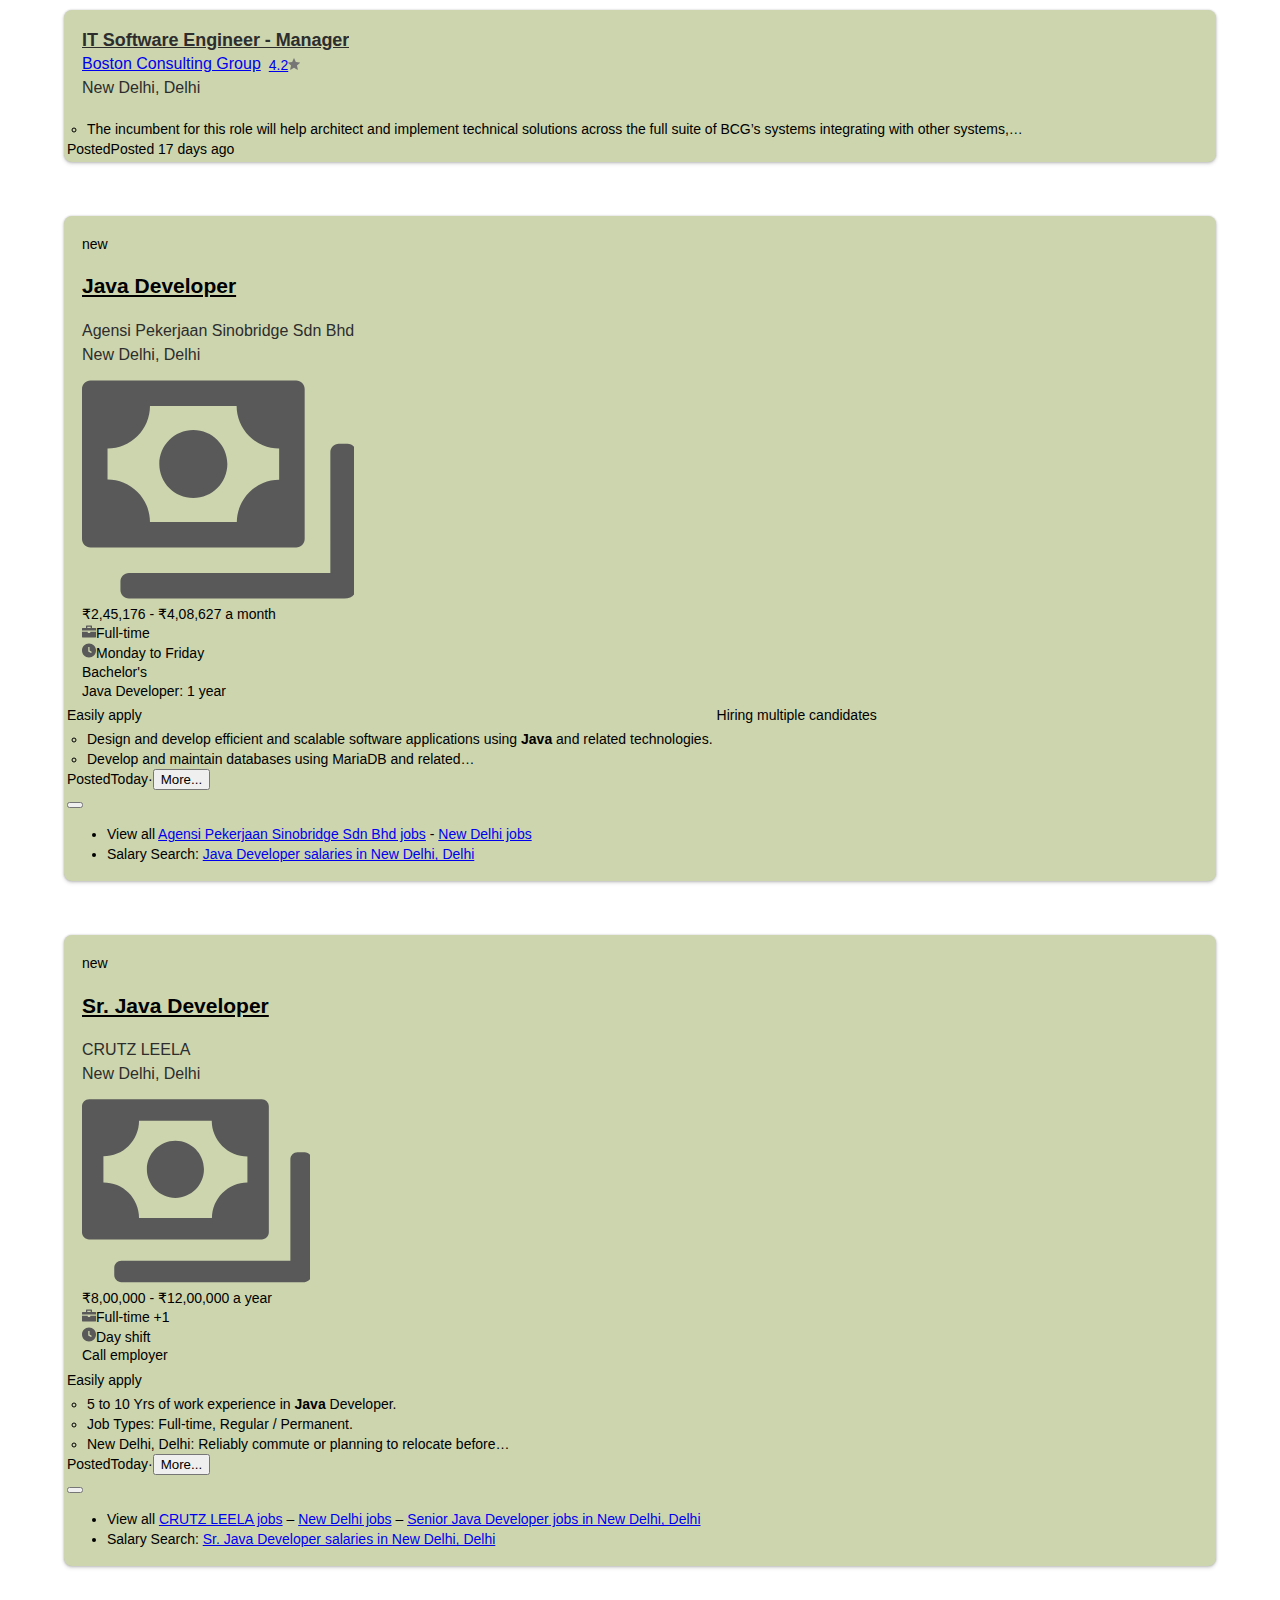
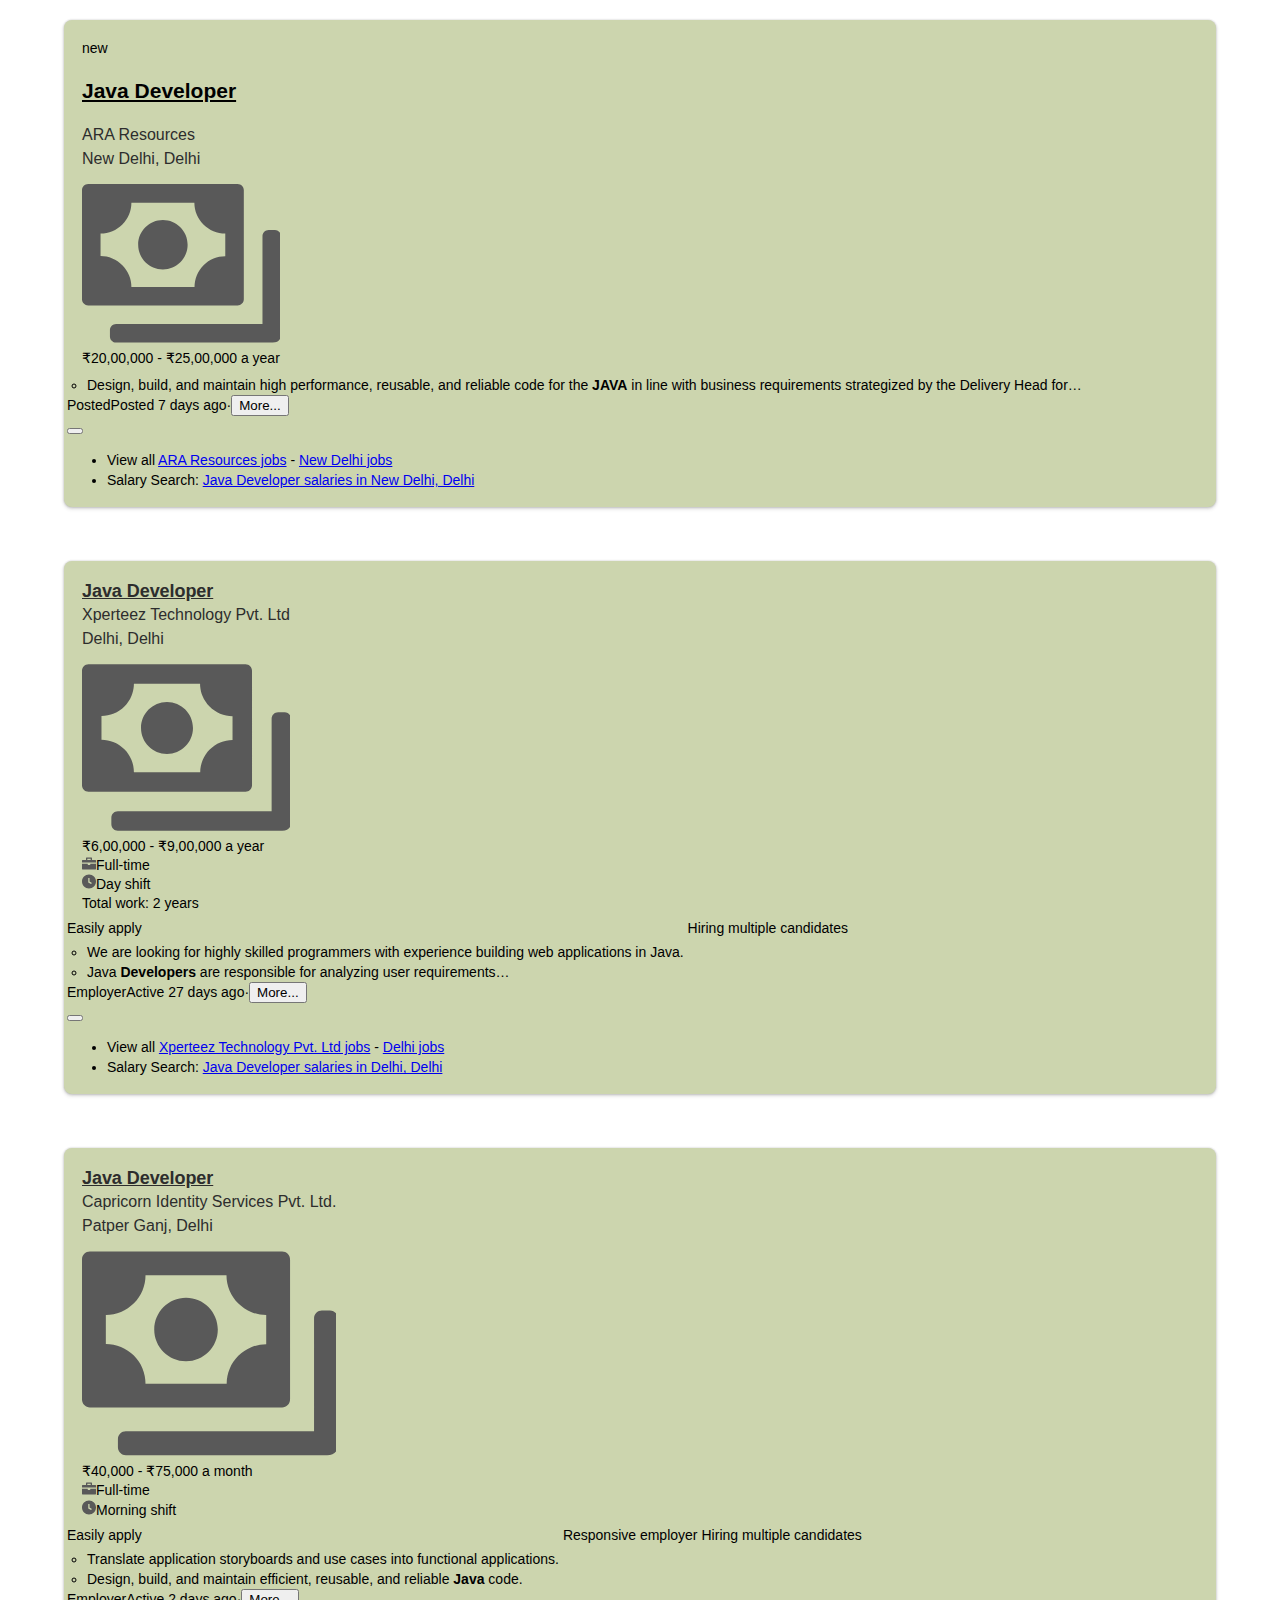
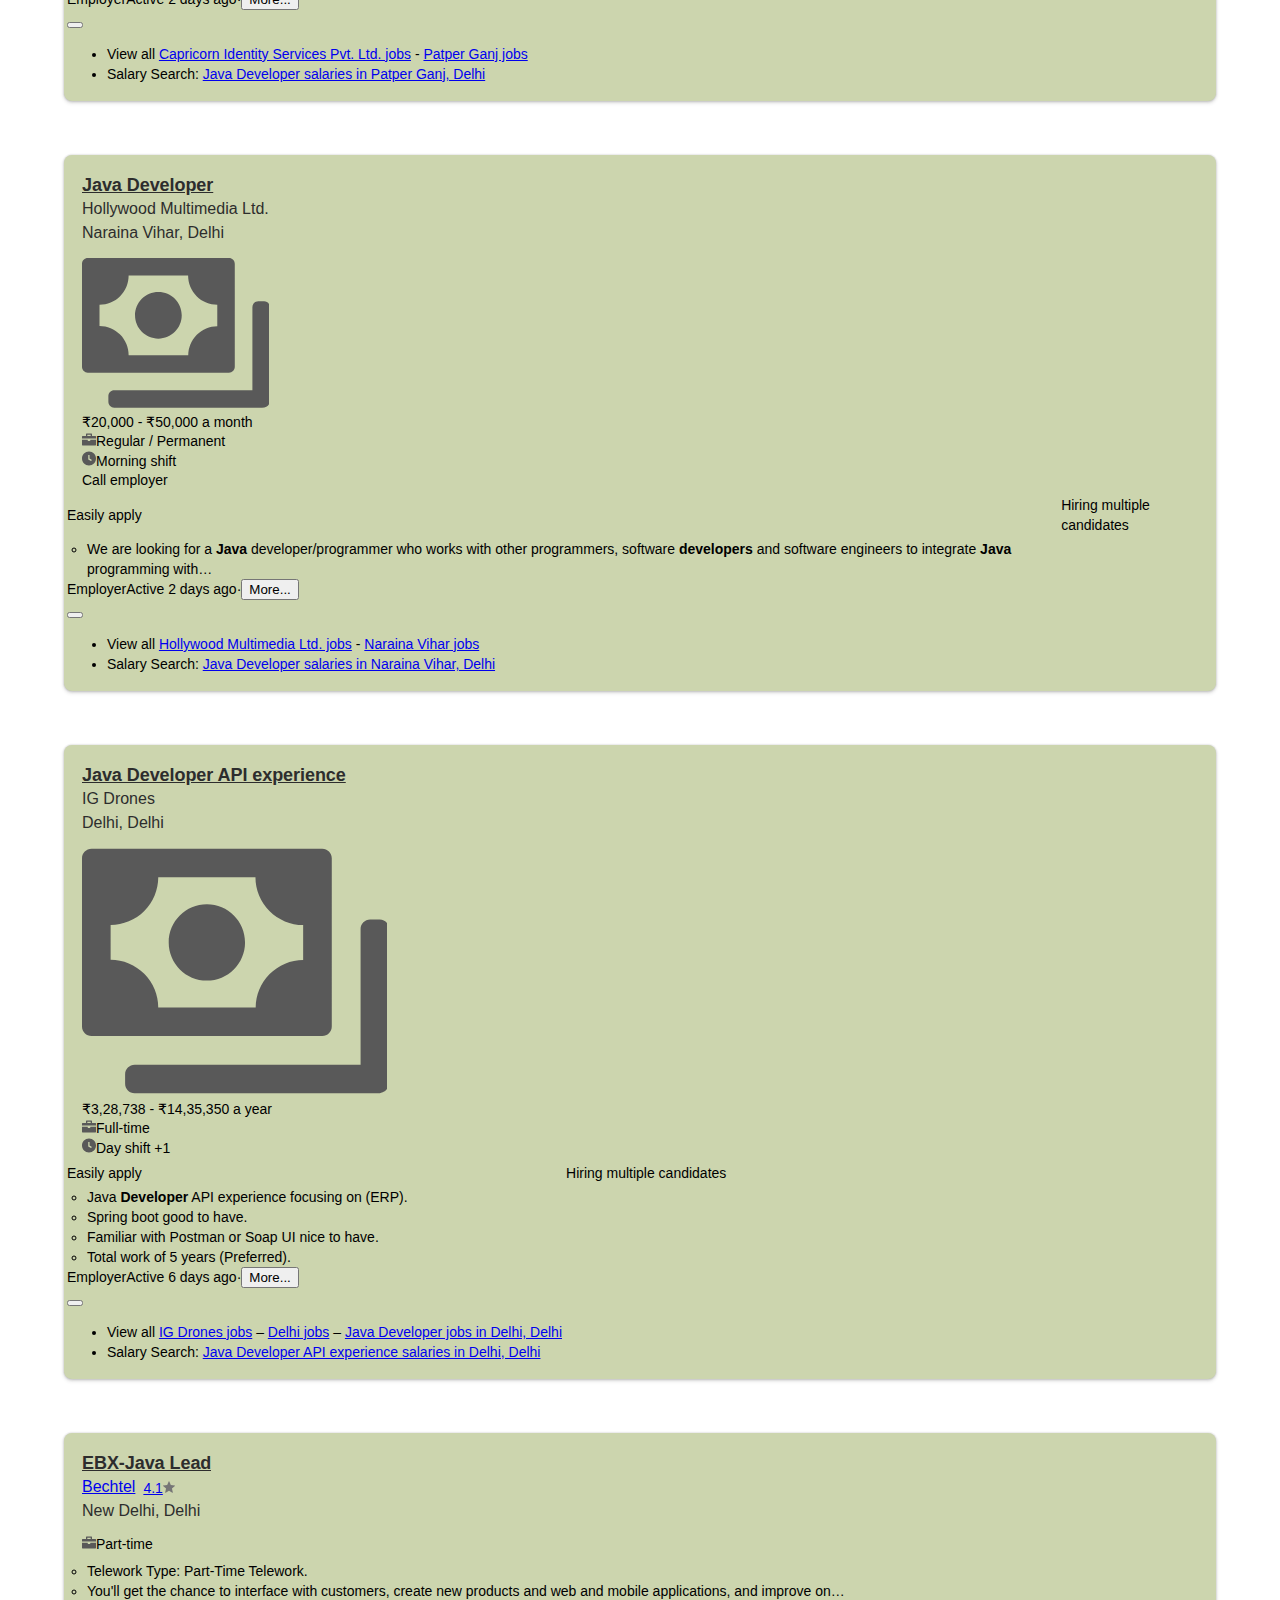
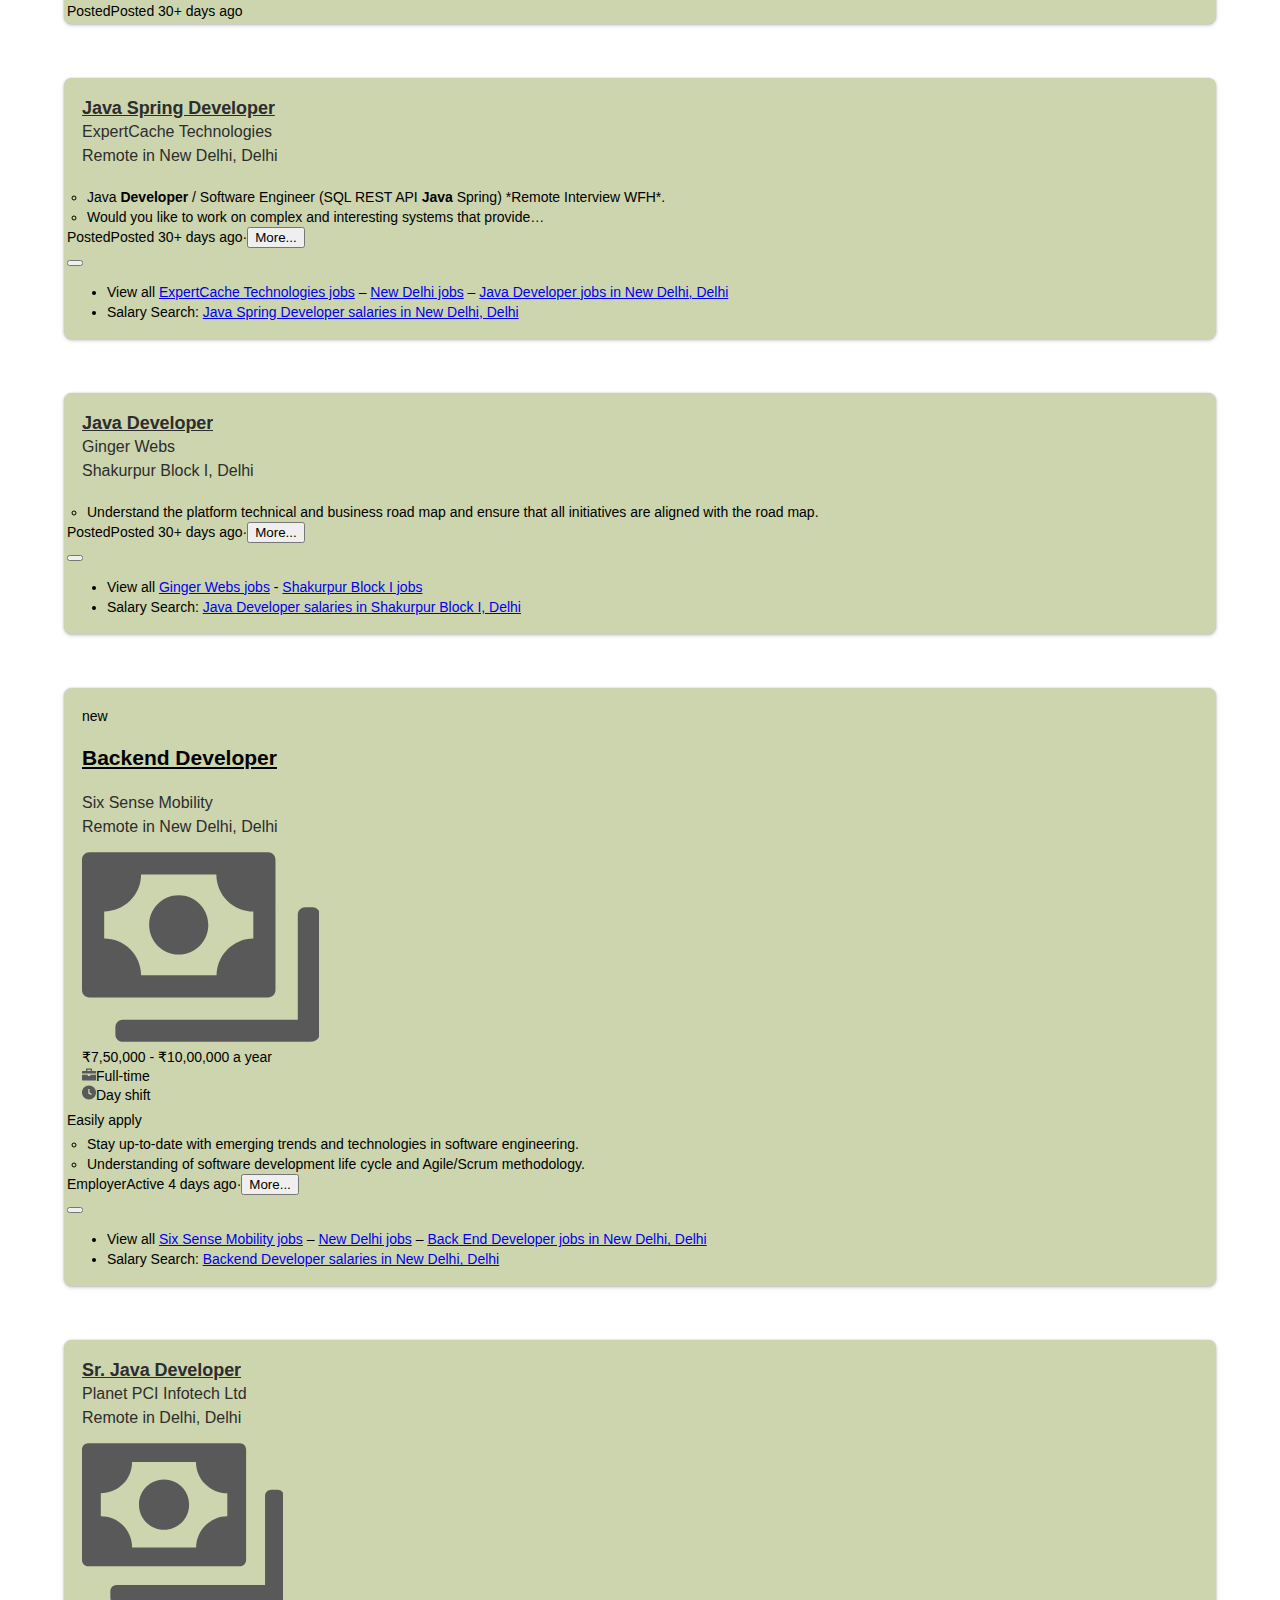
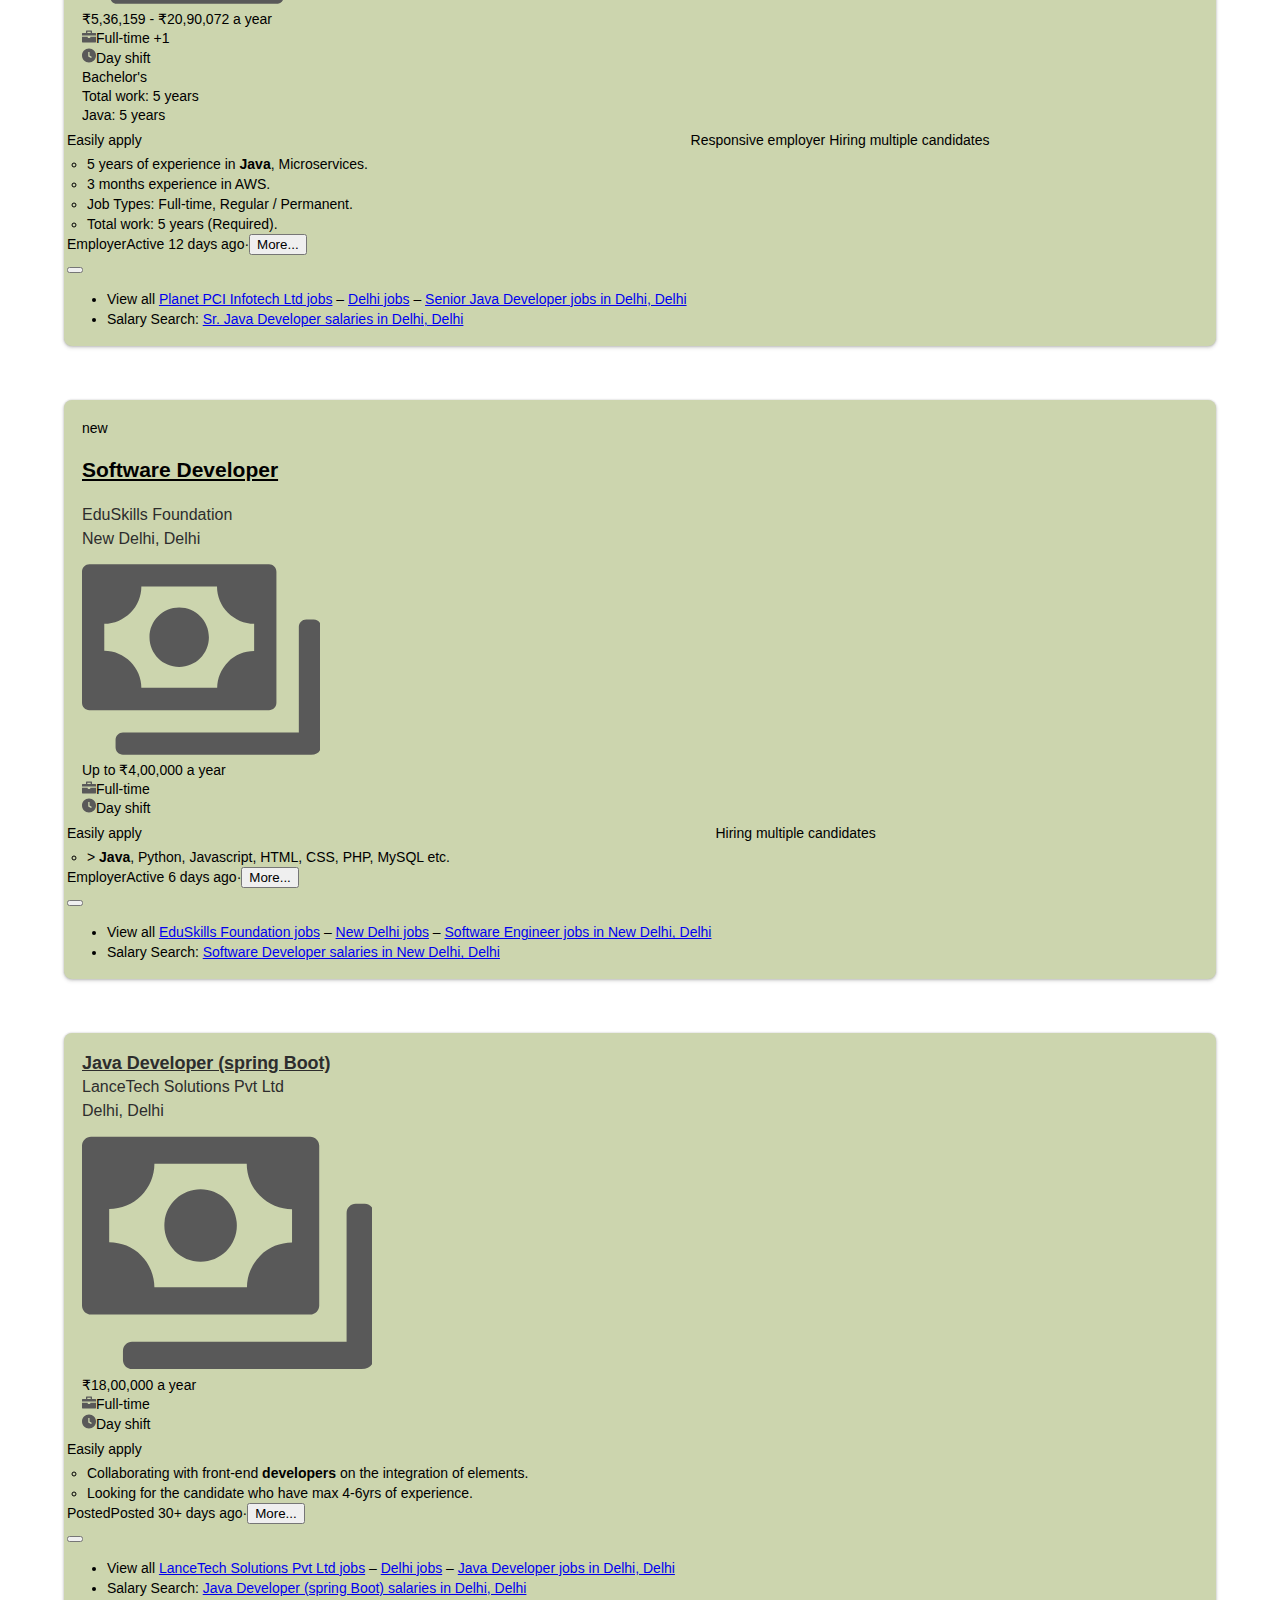
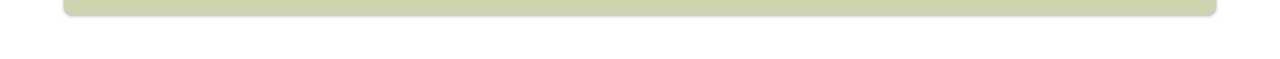
<file: template/Result.html>
<!DOCTYPE html>
<html>
  <head>
    <title>Results</title>
    <link rel="stylesheet" href="Result.css" />
  </head>
  <body>
    <nav></nav>
    <div>
      <div id="mosaic-jobResults" class="mosaic-zone">
        <div
          class="mosaic mosaic-provider-jobcards mosaic-provider-hydrated"
          id="mosaic-provider-jobcards"
        >
          <ul class="jobsearch-ResultsList css-0">
            <li>
              <div
                class="cardOutline tapItem fs-unmask result job_32f2e1e3deb7652b sponsoredJob resultWithShelf sponTapItem desktop vjs-highlight css-kyg8or eu4oa1w0"
              >
                <div class="slider_container css-77eoo7 eu4oa1w0" dir="auto">
                  <div class="slider_list css-kyg8or eu4oa1w0">
                    <div class="slider_item css-kyg8or eu4oa1w0">
                      <div class="job_seen_beacon">
                        <table
                          class="jobCard_mainContent big6_visualChanges"
                          cellpadding="0"
                          cellspacing="0"
                          role="presentation"
                        >
                          <tbody>
                            <tr>
                              <td class="resultContent">
                                <div class="css-1m4cuuf e37uo190">
                                  <h2
                                    class="jobTitle css-1h4a4n5 eu4oa1w0"
                                    tabindex="-1"
                                  >
                                    <a
                                      id="sj_32f2e1e3deb7652b"
                                      data-mobtk="1gvm9uijjg3nr800"
                                      data-jk="32f2e1e3deb7652b"
                                      data-ci="411528316"
                                      data-empn="233499551656184"
                                      data-hiring-event="false"
                                      target="_blank"
                                      data-hide-spinner="true"
                                      role="button"
                                      aria-label="full details of IT Software Engineer - Manager"
                                      class="jcs-JobTitle css-jspxzf eu4oa1w0"
                                      href="https://in.indeed.com/viewjob?jk=32f2e1e3deb7652b&tk=1gvmah0qlgpdm800&from=serp&vjs=3&advn=233499551656184&adid=411528316&ad=[base64]&xkcb=SoCd-_M3Q2b1jB2ygZ0LbzkdCdPP&sjdu=[base64]"
                                      ><span
                                        title="IT Software Engineer - Manager"
                                        id="jobTitle-32f2e1e3deb7652b"
                                        >IT Software Engineer - Manager</span
                                      ></a
                                    >
                                  </h2>
                                </div>
                                <div
                                  class="heading6 company_location tapItem-gutter companyInfo"
                                >
                                  <span class="companyName"
                                    ><a
                                      data-tn-element="companyName"
                                      class="turnstileLink companyOverviewLink"
                                      target="_blank"
                                      href="/cmp/Boston-Consulting-Group"
                                      rel="noopener"
                                      >Boston Consulting Group</a
                                    ></span
                                  ><span class="ratingsDisplay withRatingLink"
                                    ><a
                                      data-tn-variant="cmplinktst2"
                                      class="ratingLink"
                                      target="_blank"
                                      href="/cmp/Boston-Consulting-Group/reviews"
                                      title="Boston Consulting Group reviews"
                                      rel="noopener"
                                      ><span
                                        class="ratingNumber"
                                        aria-label="4.2 out of five stars rating"
                                        role="img"
                                        ><span aria-hidden="true">4.2</span
                                        ><svg
                                          width="12"
                                          height="12"
                                          role="presentation"
                                          class="starIcon"
                                          aria-hidden="true"
                                          viewBox="0 0 16 16"
                                          fill="none"
                                          xmlns="http://www.w3.org/2000/svg"
                                        >
                                          <path
                                            d="M8 12.8709L12.4542 15.5593C12.7807 15.7563 13.1835 15.4636 13.0968 15.0922L11.9148 10.0254L15.8505 6.61581C16.1388 6.36608 15.9847 5.89257 15.6047 5.86033L10.423 5.42072L8.39696 0.640342C8.24839 0.289808 7.7516 0.289808 7.60303 0.640341L5.57696 5.42072L0.395297 5.86033C0.015274 5.89257 -0.13882 6.36608 0.149443 6.61581L4.0852 10.0254L2.90318 15.0922C2.81653 15.4636 3.21932 15.7563 3.54584 15.5593L8 12.8709Z"
                                            fill="#767676"
                                          ></path></svg></span></a
                                  ></span>
                                  <div class="companyLocation">
                                    New Delhi, Delhi
                                  </div>
                                </div>
                                <div
                                  class="heading6 error-text tapItem-gutter"
                                ></div>
                              </td>
                            </tr>
                          </tbody>
                        </table>
                        <table
                          class="jobCardShelfContainer big6_visualChanges"
                          role="presentation"
                        >
                          <tbody>
                            <tr class="jobCardShelf"></tr>
                            <tr class="underShelfFooter">
                              <td>
                                <div
                                  class="heading6 tapItem-gutter result-footer"
                                >
                                  <div class="job-snippet">
                                    <ul
                                      style="
                                        list-style-type: circle;
                                        margin-top: 0px;
                                        margin-bottom: 0px;
                                        padding-left: 20px;
                                      "
                                    >
                                      <li>
                                        The incumbent for this role will help
                                        architect and implement technical
                                        solutions across the full suite of BCG’s
                                        systems integrating with other systems,…
                                      </li>
                                    </ul>
                                  </div>
                                  <span class="date"
                                    ><span class="visually-hidden">Posted</span
                                    >Posted 17 days ago</span
                                  >
                                </div>
                              </td>
                            </tr>
                          </tbody>
                        </table>
                        <div aria-live="polite"></div>
                      </div>
                    </div>
                    <div class="slider_sub_item css-kyg8or eu4oa1w0"></div>
                  </div>
                </div>
                <!-- <div
                  class="kebabMenu"
                  aria-labelledby="jobActionButton-32f2e1e3deb7652b jobTitle-32f2e1e3deb7652b"
                  role="group"
                >
                  <span aria-live="polite" class="visually-hidden"></span
                  ><button
                    id="jobActionButton-32f2e1e3deb7652b"
                    aria-label="Job Actions menu is collapsed"
                    aria-haspopup="true"
                    aria-expanded="false"
                    class="kebabMenu-button"
                  >
                    <svg
                      width="24"
                      height="24"
                      role="presentation"
                      aria-hidden="true"
                      viewBox="0 0 24 24"
                      fill="none"
                      xmlns="http://www.w3.org/2000/svg"
                    >
                      <path
                        d="M12 7C13.1 7 14 6.1 14 5C14 3.9 13.1 3 12 3C10.9 3 10 3.9 10 5C10 6.1 10.9 7 12 7ZM12 10C10.9 10 10 10.9 10 12C10 13.1 10.9 14 12 14C13.1 14 14 13.1 14 12C14 10.9 13.1 10 12 10ZM12 17C10.9 17 10 17.9 10 19C10 20.1 10.9 21 12 21C13.1 21 14 20.1 14 19C14 17.9 13.1 17 12 17Z"
                        fill="#2d2d2d"
                      ></path>
                    </svg>
                  </button>
                </div> -->
              </div>
              <span aria-live="polite" class="visually-hidden"></span>
            </li>
            <li>
              <div
                class="cardOutline tapItem fs-unmask result job_6cd49e1694108889 resultWithShelf sponTapItem desktop css-kyg8or eu4oa1w0"
              >
                <div class="slider_container css-77eoo7 eu4oa1w0" dir="auto">
                  <div class="slider_list css-kyg8or eu4oa1w0">
                    <div class="slider_item css-kyg8or eu4oa1w0">
                      <div class="job_seen_beacon">
                        <table
                          class="jobCard_mainContent big6_visualChanges"
                          cellpadding="0"
                          cellspacing="0"
                          role="presentation"
                        >
                          <tbody>
                            <tr>
                              <td class="resultContent">
                                <div class="css-1m4cuuf e37uo190">
                                  <h2
                                    class="jobTitle jobTitle-newJob css-bdjp2m eu4oa1w0"
                                    tabindex="-1"
                                  >
                                    <a
                                      id="job_6cd49e1694108889"
                                      data-mobtk="1gvm9uijjg3nr800"
                                      data-jk="6cd49e1694108889"
                                      data-hiring-event="false"
                                      target="_blank"
                                      data-hide-spinner="true"
                                      role="button"
                                      aria-label="full details of Java Developer"
                                      class="jcs-JobTitle css-jspxzf eu4oa1w0"
                                      href="https://in.indeed.com/viewjob?cmp=Agensi-Pekerjaan-Sinobridge-Sdn-Bhd&t=Java+Developer&jk=6cd49e1694108889&vjs=3"
                                      ><span
                                        title="Java Developer"
                                        id="jobTitle-6cd49e1694108889"
                                        >Java Developer</span
                                      ></a
                                    >
                                  </h2>
                                  <div class="new css-ud6i3y eu4oa1w0">
                                    <span class="label css-1qj35nq eu4oa1w0"
                                      >new</span
                                    >
                                  </div>
                                </div>
                                <div
                                  class="heading6 company_location tapItem-gutter companyInfo"
                                >
                                  <span class="companyName"
                                    >Agensi Pekerjaan Sinobridge Sdn Bhd</span
                                  >
                                  <div class="companyLocation">
                                    New Delhi, Delhi
                                  </div>
                                </div>
                                <div
                                  class="heading6 tapItem-gutter metadataContainer noJEMChips salaryOnly"
                                >
                                  <div
                                    class="metadata salary-snippet-container"
                                  >
                                    <div
                                      class="attribute_snippet"
                                      data-testid="attribute_snippet_testid"
                                    >
                                      <svg
                                        xmlns="http://www.w3.org/2000/svg"
                                        fill="none"
                                        viewBox="0 0 16 13"
                                        role="presentation"
                                        aria-hidden="true"
                                        aria-label="Salary"
                                      >
                                        <defs></defs>
                                        <path
                                          fill="#595959"
                                          fill-rule="evenodd"
                                          d="M2.45168 6.10292c-.30177-.125-.62509-.18964-.95168-.1903V4.08678c.32693-.00053.6506-.06518.95267-.1903.30331-.12564.57891-.30979.81105-.54193.23215-.23215.4163-.50775.54194-.81106.12524-.30237.18989-.62638.19029-.95365H9.0902c0 .3283.06466.65339.1903.9567.12564.30331.30978.57891.54193.81106.23217.23215.50777.41629.81107.54193.3032.12558.6281.19024.9562.1903v1.83556c-.3242.00155-.6451.06616-.9448.19028-.3033.12563-.5789.30978-.81102.54193-.23215.23214-.4163.50774-.54193.81106-.12332.2977-.18789.61638-.19024.93849H3.99496c-.00071-.32645-.06535-.64961-.19029-.95124-.12564-.30332-.30979-.57891-.54193-.81106-.23215-.23215-.50775-.4163-.81106-.54193zM0 .589843C0 .313701.223858.0898438.5.0898438h12.0897c.2762 0 .5.2238572.5.5000002V9.40715c0 .27614-.2238.5-.5.5H.5c-.276143 0-.5-.22386-.5-.5V.589843zM6.54427 6.99849c1.10457 0 2-.89543 2-2s-.89543-2-2-2-2 .89543-2 2 .89543 2 2 2zm8.05523-2.69917v7.10958H2.75977c-.27615 0-.5.2238-.5.5v.5c0 .2761.22385.5.5.5H15.422c.4419 0 .6775-.2211.6775-.6629V4.29932c0-.27615-.2239-.5-.5-.5h-.5c-.2761 0-.5.22385-.5.5z"
                                          clip-rule="evenodd"
                                        ></path></svg
                                      >₹2,45,176 - ₹4,08,627 a month
                                    </div>
                                  </div>
                                  <div class="metadata">
                                    <div
                                      class="attribute_snippet"
                                      data-testid="attribute_snippet_testid"
                                    >
                                      <svg
                                        width="14"
                                        height="13"
                                        viewBox="0 0 14 13"
                                        fill="none"
                                        role="presentation"
                                        xmlns="http://www.w3.org/2000/svg"
                                        aria-label="Job type"
                                        aria-hidden="true"
                                      >
                                        <path
                                          fill="#595959"
                                          fill-rule="evenodd"
                                          d="M4.50226.5c-.27614 0-.5.223858-.5.5v2.1H.5c-.276142 0-.5.22386-.5.5v1.9h14V3.6c0-.27614-.2239-.5-.5-.5h-3.4977V1c0-.276142-.22389-.5-.50004-.5h-5Zm4.19962 2.6H5.30344V1.8h3.39844v1.3Z"
                                          clip-rule="evenodd"
                                        ></path>
                                        <path
                                          fill="#595959"
                                          d="M5.70117 6.80005H0v5.20005c0 .2761.223857.5.5.5h13c.2761 0 .5-.2239.5-.5V6.80005H8.30117v.80322c0 .27614-.22386.5-.5.5h-1.6c-.27614 0-.5-.22386-.5-.5v-.80322Z"
                                        ></path></svg
                                      >Full-time
                                    </div>
                                  </div>
                                  <div class="metadata">
                                    <div
                                      class="attribute_snippet"
                                      data-testid="attribute_snippet_testid"
                                    >
                                      <svg
                                        xmlns="http://www.w3.org/2000/svg"
                                        fill="none"
                                        viewBox="0 0 14 15"
                                        role="presentation"
                                        aria-hidden="true"
                                        aria-label="Shift"
                                        height="15px"
                                      >
                                        <path
                                          fill-rule="evenodd"
                                          clip-rule="evenodd"
                                          d="M7 14.5C10.866 14.5 14 11.366 14 7.5C14 3.63401 10.866 0.5 7 0.5C3.13401 0.5 0 3.63401 0 7.5C0 11.366 3.13401 14.5 7 14.5ZM6.2496 4.25C6.2496 4.11193 6.36153 4 6.4996 4H7.2996C7.43767 4 7.5496 4.11193 7.5496 4.25V7.62406L9.62708 8.82349C9.74665 8.89252 9.78762 9.04542 9.71858 9.16499L9.31858 9.85781C9.24955 9.97739 9.09665 10.0184 8.97708 9.94932L6.25028 8.375H6.2496V8.37461L6.24805 8.37371L6.2496 8.37102V4.25Z"
                                          fill="#595959"
                                        ></path></svg
                                      >Monday to Friday
                                    </div>
                                  </div>
                                  <div class="attribute_snippet">
                                    Bachelor's
                                  </div>
                                  <div class="attribute_snippet">
                                    Java Developer: 1 year
                                  </div>
                                </div>
                                <div
                                  class="heading6 error-text tapItem-gutter"
                                ></div>
                              </td>
                            </tr>
                          </tbody>
                        </table>
                        <table
                          class="jobCardShelfContainer big6_visualChanges"
                          role="presentation"
                        >
                          <tbody>
                            <tr class="jobCardShelf">
                              <td class="shelfItem indeedApply">
                                <span class="iaIcon"></span
                                ><span class="ialbl iaTextBlack"
                                  >Easily apply</span
                                >
                              </td>
                              <td class="shelfItem hiringMultipleCandidates">
                                <div class="hiringMultipleCandidatesCaption">
                                  <span
                                    class="hiringMultipleCandidatesIcon"
                                  ></span
                                  >Hiring multiple candidates
                                </div>
                              </td>
                            </tr>
                            <tr class="underShelfFooter">
                              <td>
                                <div
                                  class="heading6 tapItem-gutter result-footer"
                                >
                                  <div class="job-snippet">
                                    <ul
                                      style="
                                        list-style-type: circle;
                                        margin-top: 0px;
                                        margin-bottom: 0px;
                                        padding-left: 20px;
                                      "
                                    >
                                      <li style="margin-bottom: 0px">
                                        Design and develop efficient and
                                        scalable software applications using
                                        <b>Java</b> and related technologies.
                                      </li>
                                      <li>
                                        Develop and maintain databases using
                                        MariaDB and related…
                                      </li>
                                    </ul>
                                  </div>
                                  <span class="date"
                                    ><span class="visually-hidden">Posted</span
                                    >Today</span
                                  ><span class="result-link-bar-separator"
                                    >·</span
                                  ><button
                                    type="button"
                                    class="sl resultLink more_links_button"
                                    aria-expanded="false"
                                  >
                                    More...
                                  </button>
                                </div>
                                <div class="tab-container">
                                  <div class="more-links-container result-tab">
                                    <div class="more_links">
                                      <button
                                        type="button"
                                        class="close-button"
                                        title="Close"
                                        aria-label="Close"
                                      ></button>
                                      <ul>
                                        <li>
                                          <span class="mat"
                                            >View all
                                            <a
                                              href="/q-agensi-pekerjaan-sinobridge-sdn-bhd-jobs.html"
                                              >Agensi Pekerjaan Sinobridge Sdn
                                              Bhd jobs</a
                                            >
                                            -
                                            <a
                                              href="/l-new-delhi,-delhi-jobs.html"
                                              >New Delhi jobs</a
                                            ></span
                                          >
                                        </li>
                                        <li>
                                          <span class="mat"
                                            >Salary Search:
                                            <a
                                              href="/career/java-developer/salaries/New-Delhi--Delhi?campaignid=serp-more&amp;fromjk=6cd49e1694108889&amp;from=serp-more"
                                              >Java Developer salaries in New
                                              Delhi, Delhi</a
                                            ></span
                                          >
                                        </li>
                                      </ul>
                                    </div>
                                  </div>
                                </div>
                              </td>
                            </tr>
                          </tbody>
                        </table>
                        <div aria-live="polite"></div>
                      </div>
                    </div>
                    <div class="slider_sub_item css-kyg8or eu4oa1w0"></div>
                  </div>
                </div>
                <!-- <div
                  class="kebabMenu"
                  aria-labelledby="jobActionButton-6cd49e1694108889 jobTitle-6cd49e1694108889"
                  role="group"
                >
                  <span aria-live="polite" class="visually-hidden"></span
                  ><button
                    id="jobActionButton-6cd49e1694108889"
                    aria-label="Job Actions menu is collapsed"
                    aria-haspopup="true"
                    aria-expanded="false"
                    class="kebabMenu-button"
                  >
                    <svg
                      width="24"
                      height="24"
                      role="presentation"
                      aria-hidden="true"
                      viewBox="0 0 24 24"
                      fill="none"
                      xmlns="http://www.w3.org/2000/svg"
                    >
                      <path
                        d="M12 7C13.1 7 14 6.1 14 5C14 3.9 13.1 3 12 3C10.9 3 10 3.9 10 5C10 6.1 10.9 7 12 7ZM12 10C10.9 10 10 10.9 10 12C10 13.1 10.9 14 12 14C13.1 14 14 13.1 14 12C14 10.9 13.1 10 12 10ZM12 17C10.9 17 10 17.9 10 19C10 20.1 10.9 21 12 21C13.1 21 14 20.1 14 19C14 17.9 13.1 17 12 17Z"
                        fill="#2d2d2d"
                      ></path>
                    </svg>
                  </button>
                </div> -->
              </div>
              <span aria-live="polite" class="visually-hidden"></span>
            </li>
            <li>
              <div
                class="cardOutline tapItem fs-unmask result job_4fe5ad7d5efbf696 resultWithShelf sponTapItem desktop css-kyg8or eu4oa1w0"
              >
                <div class="slider_container css-77eoo7 eu4oa1w0" dir="auto">
                  <div class="slider_list css-kyg8or eu4oa1w0">
                    <div class="slider_item css-kyg8or eu4oa1w0">
                      <div class="job_seen_beacon">
                        <table
                          class="jobCard_mainContent big6_visualChanges"
                          cellpadding="0"
                          cellspacing="0"
                          role="presentation"
                        >
                          <tbody>
                            <tr>
                              <td class="resultContent">
                                <div class="css-1m4cuuf e37uo190">
                                  <h2
                                    class="jobTitle jobTitle-newJob css-bdjp2m eu4oa1w0"
                                    tabindex="-1"
                                  >
                                    <a
                                      id="job_4fe5ad7d5efbf696"
                                      data-mobtk="1gvm9uijjg3nr800"
                                      data-jk="4fe5ad7d5efbf696"
                                      data-hiring-event="false"
                                      target="_blank"
                                      data-hide-spinner="true"
                                      role="button"
                                      aria-label="full details of Sr. Java Developer"
                                      class="jcs-JobTitle css-jspxzf eu4oa1w0"
                                      href="https://in.indeed.com/viewjob?cmp=crutz-leela&t=Senior+Java+Developer&jk=4fe5ad7d5efbf696&vjs=3"
                                      ><span
                                        title="Sr. Java Developer"
                                        id="jobTitle-4fe5ad7d5efbf696"
                                        >Sr. Java Developer</span
                                      ></a
                                    >
                                  </h2>
                                  <div class="new css-ud6i3y eu4oa1w0">
                                    <span class="label css-1qj35nq eu4oa1w0"
                                      >new</span
                                    >
                                  </div>
                                </div>
                                <div
                                  class="heading6 company_location tapItem-gutter companyInfo"
                                >
                                  <span class="companyName">CRUTZ LEELA</span>
                                  <div class="companyLocation">
                                    New Delhi, Delhi
                                  </div>
                                </div>
                                <div
                                  class="heading6 tapItem-gutter metadataContainer metadataContainer-wrap noJEMChips"
                                >
                                  <div
                                    class="metadata salary-snippet-container"
                                  >
                                    <div
                                      class="attribute_snippet"
                                      data-testid="attribute_snippet_testid"
                                    >
                                      <svg
                                        xmlns="http://www.w3.org/2000/svg"
                                        fill="none"
                                        viewBox="0 0 16 13"
                                        role="presentation"
                                        aria-hidden="true"
                                        aria-label="Salary"
                                      >
                                        <defs></defs>
                                        <path
                                          fill="#595959"
                                          fill-rule="evenodd"
                                          d="M2.45168 6.10292c-.30177-.125-.62509-.18964-.95168-.1903V4.08678c.32693-.00053.6506-.06518.95267-.1903.30331-.12564.57891-.30979.81105-.54193.23215-.23215.4163-.50775.54194-.81106.12524-.30237.18989-.62638.19029-.95365H9.0902c0 .3283.06466.65339.1903.9567.12564.30331.30978.57891.54193.81106.23217.23215.50777.41629.81107.54193.3032.12558.6281.19024.9562.1903v1.83556c-.3242.00155-.6451.06616-.9448.19028-.3033.12563-.5789.30978-.81102.54193-.23215.23214-.4163.50774-.54193.81106-.12332.2977-.18789.61638-.19024.93849H3.99496c-.00071-.32645-.06535-.64961-.19029-.95124-.12564-.30332-.30979-.57891-.54193-.81106-.23215-.23215-.50775-.4163-.81106-.54193zM0 .589843C0 .313701.223858.0898438.5.0898438h12.0897c.2762 0 .5.2238572.5.5000002V9.40715c0 .27614-.2238.5-.5.5H.5c-.276143 0-.5-.22386-.5-.5V.589843zM6.54427 6.99849c1.10457 0 2-.89543 2-2s-.89543-2-2-2-2 .89543-2 2 .89543 2 2 2zm8.05523-2.69917v7.10958H2.75977c-.27615 0-.5.2238-.5.5v.5c0 .2761.22385.5.5.5H15.422c.4419 0 .6775-.2211.6775-.6629V4.29932c0-.27615-.2239-.5-.5-.5h-.5c-.2761 0-.5.22385-.5.5z"
                                          clip-rule="evenodd"
                                        ></path></svg
                                      >₹8,00,000 - ₹12,00,000 a year
                                    </div>
                                  </div>
                                  <div class="metadata">
                                    <div
                                      class="attribute_snippet"
                                      data-testid="attribute_snippet_testid"
                                    >
                                      <svg
                                        width="14"
                                        height="13"
                                        viewBox="0 0 14 13"
                                        fill="none"
                                        role="presentation"
                                        xmlns="http://www.w3.org/2000/svg"
                                        aria-label="Job type"
                                        aria-hidden="true"
                                      >
                                        <path
                                          fill="#595959"
                                          fill-rule="evenodd"
                                          d="M4.50226.5c-.27614 0-.5.223858-.5.5v2.1H.5c-.276142 0-.5.22386-.5.5v1.9h14V3.6c0-.27614-.2239-.5-.5-.5h-3.4977V1c0-.276142-.22389-.5-.50004-.5h-5Zm4.19962 2.6H5.30344V1.8h3.39844v1.3Z"
                                          clip-rule="evenodd"
                                        ></path>
                                        <path
                                          fill="#595959"
                                          d="M5.70117 6.80005H0v5.20005c0 .2761.223857.5.5.5h13c.2761 0 .5-.2239.5-.5V6.80005H8.30117v.80322c0 .27614-.22386.5-.5.5h-1.6c-.27614 0-.5-.22386-.5-.5v-.80322Z"
                                        ></path></svg
                                      >Full-time<span class="more-items">
                                        +<!-- -->1</span
                                      >
                                    </div>
                                  </div>
                                  <div class="metadata">
                                    <div
                                      class="attribute_snippet"
                                      data-testid="attribute_snippet_testid"
                                    >
                                      <svg
                                        xmlns="http://www.w3.org/2000/svg"
                                        fill="none"
                                        viewBox="0 0 14 15"
                                        role="presentation"
                                        aria-hidden="true"
                                        aria-label="Shift"
                                        height="15px"
                                      >
                                        <path
                                          fill-rule="evenodd"
                                          clip-rule="evenodd"
                                          d="M7 14.5C10.866 14.5 14 11.366 14 7.5C14 3.63401 10.866 0.5 7 0.5C3.13401 0.5 0 3.63401 0 7.5C0 11.366 3.13401 14.5 7 14.5ZM6.2496 4.25C6.2496 4.11193 6.36153 4 6.4996 4H7.2996C7.43767 4 7.5496 4.11193 7.5496 4.25V7.62406L9.62708 8.82349C9.74665 8.89252 9.78762 9.04542 9.71858 9.16499L9.31858 9.85781C9.24955 9.97739 9.09665 10.0184 8.97708 9.94932L6.25028 8.375H6.2496V8.37461L6.24805 8.37371L6.2496 8.37102V4.25Z"
                                          fill="#595959"
                                        ></path></svg
                                      >Day shift
                                    </div>
                                  </div>
                                  <div class="attribute_snippet">
                                    Call employer
                                  </div>
                                </div>
                                <div
                                  class="heading6 error-text tapItem-gutter"
                                ></div>
                              </td>
                            </tr>
                          </tbody>
                        </table>
                        <table
                          class="jobCardShelfContainer big6_visualChanges"
                          role="presentation"
                        >
                          <tbody>
                            <tr class="jobCardShelf">
                              <td class="shelfItem indeedApply">
                                <span class="iaIcon"></span
                                ><span class="ialbl iaTextBlack"
                                  >Easily apply</span
                                >
                              </td>
                            </tr>
                            <tr class="underShelfFooter">
                              <td>
                                <div
                                  class="heading6 tapItem-gutter result-footer"
                                >
                                  <div class="job-snippet">
                                    <ul
                                      style="
                                        list-style-type: circle;
                                        margin-top: 0px;
                                        margin-bottom: 0px;
                                        padding-left: 20px;
                                      "
                                    >
                                      <li style="margin-bottom: 0px">
                                        5 to 10 Yrs of work experience in
                                        <b>Java</b> Developer.
                                      </li>
                                      <li style="margin-bottom: 0px">
                                        Job Types: Full-time, Regular /
                                        Permanent.
                                      </li>
                                      <li>
                                        New Delhi, Delhi: Reliably commute or
                                        planning to relocate before…
                                      </li>
                                    </ul>
                                  </div>
                                  <span class="date"
                                    ><span class="visually-hidden">Posted</span
                                    >Today</span
                                  ><span class="result-link-bar-separator"
                                    >·</span
                                  ><button
                                    type="button"
                                    class="sl resultLink more_links_button"
                                    aria-expanded="false"
                                  >
                                    More...
                                  </button>
                                </div>
                                <div class="tab-container">
                                  <div class="more-links-container result-tab">
                                    <div class="more_links">
                                      <button
                                        type="button"
                                        class="close-button"
                                        title="Close"
                                        aria-label="Close"
                                      ></button>
                                      <ul>
                                        <li>
                                          <span class="mat"
                                            >View all
                                            <a href="/q-crutz-leela-jobs.html"
                                              >CRUTZ LEELA jobs</a
                                            >
                                            –
                                            <a
                                              href="/l-new-delhi,-delhi-jobs.html"
                                              >New Delhi jobs</a
                                            >
                                            –
                                            <a
                                              href="/q-senior-java-developer-l-new-delhi,-delhi-jobs.html"
                                              >Senior Java Developer jobs in New
                                              Delhi, Delhi</a
                                            ></span
                                          >
                                        </li>
                                        <li>
                                          <span class="mat"
                                            >Salary Search:
                                            <a
                                              href="/career/senior-java-developer/salaries/New-Delhi--Delhi?campaignid=serp-more&amp;fromjk=4fe5ad7d5efbf696&amp;from=serp-more"
                                              >Sr. Java Developer salaries in
                                              New Delhi, Delhi</a
                                            ></span
                                          >
                                        </li>
                                      </ul>
                                    </div>
                                  </div>
                                </div>
                              </td>
                            </tr>
                          </tbody>
                        </table>
                        <div aria-live="polite"></div>
                      </div>
                    </div>
                    <div class="slider_sub_item css-kyg8or eu4oa1w0"></div>
                  </div>
                </div>
                <!-- <div
                  class="kebabMenu"
                  aria-labelledby="jobActionButton-4fe5ad7d5efbf696 jobTitle-4fe5ad7d5efbf696"
                  role="group"
                >
                  <span aria-live="polite" class="visually-hidden"></span
                  ><button
                    id="jobActionButton-4fe5ad7d5efbf696"
                    aria-label="Job Actions menu is collapsed"
                    aria-haspopup="true"
                    aria-expanded="false"
                    class="kebabMenu-button"
                  >
                    <svg
                      width="24"
                      height="24"
                      role="presentation"
                      aria-hidden="true"
                      viewBox="0 0 24 24"
                      fill="none"
                      xmlns="http://www.w3.org/2000/svg"
                    >
                      <path
                        d="M12 7C13.1 7 14 6.1 14 5C14 3.9 13.1 3 12 3C10.9 3 10 3.9 10 5C10 6.1 10.9 7 12 7ZM12 10C10.9 10 10 10.9 10 12C10 13.1 10.9 14 12 14C13.1 14 14 13.1 14 12C14 10.9 13.1 10 12 10ZM12 17C10.9 17 10 17.9 10 19C10 20.1 10.9 21 12 21C13.1 21 14 20.1 14 19C14 17.9 13.1 17 12 17Z"
                        fill="#2d2d2d"
                      ></path>
                    </svg>
                  </button>
                </div> -->
              </div>
              <span aria-live="polite" class="visually-hidden"></span>
            </li>
            <li>
              <div
                class="cardOutline tapItem fs-unmask result job_62781e4867150af3 resultWithShelf sponTapItem desktop css-kyg8or eu4oa1w0"
              >
                <div class="slider_container css-77eoo7 eu4oa1w0" dir="auto">
                  <div class="slider_list css-kyg8or eu4oa1w0">
                    <div class="slider_item css-kyg8or eu4oa1w0">
                      <div class="job_seen_beacon">
                        <table
                          class="jobCard_mainContent big6_visualChanges"
                          cellpadding="0"
                          cellspacing="0"
                          role="presentation"
                        >
                          <tbody>
                            <tr>
                              <td class="resultContent">
                                <div class="css-1m4cuuf e37uo190">
                                  <h2
                                    class="jobTitle jobTitle-newJob css-bdjp2m eu4oa1w0"
                                    tabindex="-1"
                                  >
                                    <a
                                      id="job_62781e4867150af3"
                                      data-mobtk="1gvm9uijjg3nr800"
                                      data-jk="62781e4867150af3"
                                      data-hiring-event="false"
                                      target="_blank"
                                      data-hide-spinner="true"
                                      role="button"
                                      aria-label="full details of Java Developer"
                                      class="jcs-JobTitle css-jspxzf eu4oa1w0"
                                      href="https://in.indeed.com/viewjob?jk=62781e4867150af3&tk=1gvm9uijjg3nr800&from=serp&vjs=3"
                                      ><span
                                        title="Java Developer"
                                        id="jobTitle-62781e4867150af3"
                                        >Java Developer</span
                                      ></a
                                    >
                                  </h2>
                                  <div class="new css-ud6i3y eu4oa1w0">
                                    <span class="label css-1qj35nq eu4oa1w0"
                                      >new</span
                                    >
                                  </div>
                                </div>
                                <div
                                  class="heading6 company_location tapItem-gutter companyInfo"
                                >
                                  <span class="companyName">ARA Resources</span>
                                  <div class="companyLocation">
                                    New Delhi, Delhi
                                  </div>
                                </div>
                                <div
                                  class="heading6 tapItem-gutter metadataContainer noJEMChips salaryOnly"
                                >
                                  <div
                                    class="metadata salary-snippet-container"
                                  >
                                    <div
                                      class="attribute_snippet"
                                      data-testid="attribute_snippet_testid"
                                    >
                                      <svg
                                        xmlns="http://www.w3.org/2000/svg"
                                        fill="none"
                                        viewBox="0 0 16 13"
                                        role="presentation"
                                        aria-hidden="true"
                                        aria-label="Salary"
                                      >
                                        <defs></defs>
                                        <path
                                          fill="#595959"
                                          fill-rule="evenodd"
                                          d="M2.45168 6.10292c-.30177-.125-.62509-.18964-.95168-.1903V4.08678c.32693-.00053.6506-.06518.95267-.1903.30331-.12564.57891-.30979.81105-.54193.23215-.23215.4163-.50775.54194-.81106.12524-.30237.18989-.62638.19029-.95365H9.0902c0 .3283.06466.65339.1903.9567.12564.30331.30978.57891.54193.81106.23217.23215.50777.41629.81107.54193.3032.12558.6281.19024.9562.1903v1.83556c-.3242.00155-.6451.06616-.9448.19028-.3033.12563-.5789.30978-.81102.54193-.23215.23214-.4163.50774-.54193.81106-.12332.2977-.18789.61638-.19024.93849H3.99496c-.00071-.32645-.06535-.64961-.19029-.95124-.12564-.30332-.30979-.57891-.54193-.81106-.23215-.23215-.50775-.4163-.81106-.54193zM0 .589843C0 .313701.223858.0898438.5.0898438h12.0897c.2762 0 .5.2238572.5.5000002V9.40715c0 .27614-.2238.5-.5.5H.5c-.276143 0-.5-.22386-.5-.5V.589843zM6.54427 6.99849c1.10457 0 2-.89543 2-2s-.89543-2-2-2-2 .89543-2 2 .89543 2 2 2zm8.05523-2.69917v7.10958H2.75977c-.27615 0-.5.2238-.5.5v.5c0 .2761.22385.5.5.5H15.422c.4419 0 .6775-.2211.6775-.6629V4.29932c0-.27615-.2239-.5-.5-.5h-.5c-.2761 0-.5.22385-.5.5z"
                                          clip-rule="evenodd"
                                        ></path></svg
                                      >₹20,00,000 - ₹25,00,000 a year
                                    </div>
                                  </div>
                                </div>
                                <div
                                  class="heading6 error-text tapItem-gutter"
                                ></div>
                              </td>
                            </tr>
                          </tbody>
                        </table>
                        <table
                          class="jobCardShelfContainer big6_visualChanges"
                          role="presentation"
                        >
                          <tbody>
                            <tr class="jobCardShelf"></tr>
                            <tr class="underShelfFooter">
                              <td>
                                <div
                                  class="heading6 tapItem-gutter result-footer"
                                >
                                  <div class="job-snippet">
                                    <ul
                                      style="
                                        list-style-type: circle;
                                        margin-top: 0px;
                                        margin-bottom: 0px;
                                        padding-left: 20px;
                                      "
                                    >
                                      <li>
                                        Design, build, and maintain high
                                        performance, reusable, and reliable code
                                        for the <b>JAVA</b> in line with
                                        business requirements strategized by the
                                        Delivery Head for…
                                      </li>
                                    </ul>
                                  </div>
                                  <span class="date"
                                    ><span class="visually-hidden">Posted</span
                                    >Posted 7 days ago</span
                                  ><span class="result-link-bar-separator"
                                    >·</span
                                  ><button
                                    type="button"
                                    class="sl resultLink more_links_button"
                                    aria-expanded="false"
                                  >
                                    More...
                                  </button>
                                </div>
                                <div class="tab-container">
                                  <div class="more-links-container result-tab">
                                    <div class="more_links">
                                      <button
                                        type="button"
                                        class="close-button"
                                        title="Close"
                                        aria-label="Close"
                                      ></button>
                                      <ul>
                                        <li>
                                          <span class="mat"
                                            >View all
                                            <a href="/q-ara-resources-jobs.html"
                                              >ARA Resources jobs</a
                                            >
                                            -
                                            <a
                                              href="/l-new-delhi,-delhi-jobs.html"
                                              >New Delhi jobs</a
                                            ></span
                                          >
                                        </li>
                                        <li>
                                          <span class="mat"
                                            >Salary Search:
                                            <a
                                              href="/career/java-developer/salaries/New-Delhi--Delhi?campaignid=serp-more&amp;fromjk=62781e4867150af3&amp;from=serp-more"
                                              >Java Developer salaries in New
                                              Delhi, Delhi</a
                                            ></span
                                          >
                                        </li>
                                      </ul>
                                    </div>
                                  </div>
                                </div>
                              </td>
                            </tr>
                          </tbody>
                        </table>
                        <div aria-live="polite"></div>
                      </div>
                    </div>
                    <div class="slider_sub_item css-kyg8or eu4oa1w0"></div>
                  </div>
                </div>
                <!-- <div
                  class="kebabMenu"
                  aria-labelledby="jobActionButton-62781e4867150af3 jobTitle-62781e4867150af3"
                  role="group"
                >
                  <span aria-live="polite" class="visually-hidden"></span
                  ><button
                    id="jobActionButton-62781e4867150af3"
                    aria-label="Job Actions menu is collapsed"
                    aria-haspopup="true"
                    aria-expanded="false"
                    class="kebabMenu-button"
                  >
                    <svg
                      width="24"
                      height="24"
                      role="presentation"
                      aria-hidden="true"
                      viewBox="0 0 24 24"
                      fill="none"
                      xmlns="http://www.w3.org/2000/svg"
                    >
                      <path
                        d="M12 7C13.1 7 14 6.1 14 5C14 3.9 13.1 3 12 3C10.9 3 10 3.9 10 5C10 6.1 10.9 7 12 7ZM12 10C10.9 10 10 10.9 10 12C10 13.1 10.9 14 12 14C13.1 14 14 13.1 14 12C14 10.9 13.1 10 12 10ZM12 17C10.9 17 10 17.9 10 19C10 20.1 10.9 21 12 21C13.1 21 14 20.1 14 19C14 17.9 13.1 17 12 17Z"
                        fill="#2d2d2d"
                      ></path>
                    </svg>
                  </button>
                </div> -->
              </div>
              <span aria-live="polite" class="visually-hidden"></span>
            </li>
            <li>
              <div
                class="cardOutline tapItem fs-unmask result job_11c9465e471fdce3 resultWithShelf sponTapItem desktop css-kyg8or eu4oa1w0"
              >
                <div class="slider_container css-77eoo7 eu4oa1w0" dir="auto">
                  <div class="slider_list css-kyg8or eu4oa1w0">
                    <div class="slider_item css-kyg8or eu4oa1w0">
                      <div class="job_seen_beacon">
                        <table
                          class="jobCard_mainContent big6_visualChanges"
                          cellpadding="0"
                          cellspacing="0"
                          role="presentation"
                        >
                          <tbody>
                            <tr>
                              <td class="resultContent">
                                <div class="css-1m4cuuf e37uo190">
                                  <h2
                                    class="jobTitle css-1h4a4n5 eu4oa1w0"
                                    tabindex="-1"
                                  >
                                    <a
                                      id="job_11c9465e471fdce3"
                                      data-mobtk="1gvm9uijjg3nr800"
                                      data-jk="11c9465e471fdce3"
                                      data-hiring-event="false"
                                      target="_blank"
                                      data-hide-spinner="true"
                                      role="button"
                                      aria-label="full details of Java Developer"
                                      class="jcs-JobTitle css-jspxzf eu4oa1w0"
                                      href="/company/Navi-Loan/jobs/Java-Developer-11c9465e471fdce3?fccid=09cd6f9d97559831&amp;vjs=3"
                                      ><span
                                        title="Java Developer"
                                        id="jobTitle-11c9465e471fdce3"
                                        >Java Developer</span
                                      ></a
                                    >
                                  </h2>
                                </div>
                                <div
                                  class="heading6 company_location tapItem-gutter companyInfo"
                                >
                                  <span class="companyName"
                                    >Xperteez Technology Pvt. Ltd</span
                                  >
                                  <div class="companyLocation">
                                    Delhi, Delhi
                                  </div>
                                </div>
                                <div
                                  class="heading6 tapItem-gutter metadataContainer metadataContainer-wrap noJEMChips"
                                >
                                  <div
                                    class="metadata salary-snippet-container"
                                  >
                                    <div
                                      class="attribute_snippet"
                                      data-testid="attribute_snippet_testid"
                                    >
                                      <svg
                                        xmlns="http://www.w3.org/2000/svg"
                                        fill="none"
                                        viewBox="0 0 16 13"
                                        role="presentation"
                                        aria-hidden="true"
                                        aria-label="Salary"
                                      >
                                        <defs></defs>
                                        <path
                                          fill="#595959"
                                          fill-rule="evenodd"
                                          d="M2.45168 6.10292c-.30177-.125-.62509-.18964-.95168-.1903V4.08678c.32693-.00053.6506-.06518.95267-.1903.30331-.12564.57891-.30979.81105-.54193.23215-.23215.4163-.50775.54194-.81106.12524-.30237.18989-.62638.19029-.95365H9.0902c0 .3283.06466.65339.1903.9567.12564.30331.30978.57891.54193.81106.23217.23215.50777.41629.81107.54193.3032.12558.6281.19024.9562.1903v1.83556c-.3242.00155-.6451.06616-.9448.19028-.3033.12563-.5789.30978-.81102.54193-.23215.23214-.4163.50774-.54193.81106-.12332.2977-.18789.61638-.19024.93849H3.99496c-.00071-.32645-.06535-.64961-.19029-.95124-.12564-.30332-.30979-.57891-.54193-.81106-.23215-.23215-.50775-.4163-.81106-.54193zM0 .589843C0 .313701.223858.0898438.5.0898438h12.0897c.2762 0 .5.2238572.5.5000002V9.40715c0 .27614-.2238.5-.5.5H.5c-.276143 0-.5-.22386-.5-.5V.589843zM6.54427 6.99849c1.10457 0 2-.89543 2-2s-.89543-2-2-2-2 .89543-2 2 .89543 2 2 2zm8.05523-2.69917v7.10958H2.75977c-.27615 0-.5.2238-.5.5v.5c0 .2761.22385.5.5.5H15.422c.4419 0 .6775-.2211.6775-.6629V4.29932c0-.27615-.2239-.5-.5-.5h-.5c-.2761 0-.5.22385-.5.5z"
                                          clip-rule="evenodd"
                                        ></path></svg
                                      >₹6,00,000 - ₹9,00,000 a year
                                    </div>
                                  </div>
                                  <div class="metadata">
                                    <div
                                      class="attribute_snippet"
                                      data-testid="attribute_snippet_testid"
                                    >
                                      <svg
                                        width="14"
                                        height="13"
                                        viewBox="0 0 14 13"
                                        fill="none"
                                        role="presentation"
                                        xmlns="http://www.w3.org/2000/svg"
                                        aria-label="Job type"
                                        aria-hidden="true"
                                      >
                                        <path
                                          fill="#595959"
                                          fill-rule="evenodd"
                                          d="M4.50226.5c-.27614 0-.5.223858-.5.5v2.1H.5c-.276142 0-.5.22386-.5.5v1.9h14V3.6c0-.27614-.2239-.5-.5-.5h-3.4977V1c0-.276142-.22389-.5-.50004-.5h-5Zm4.19962 2.6H5.30344V1.8h3.39844v1.3Z"
                                          clip-rule="evenodd"
                                        ></path>
                                        <path
                                          fill="#595959"
                                          d="M5.70117 6.80005H0v5.20005c0 .2761.223857.5.5.5h13c.2761 0 .5-.2239.5-.5V6.80005H8.30117v.80322c0 .27614-.22386.5-.5.5h-1.6c-.27614 0-.5-.22386-.5-.5v-.80322Z"
                                        ></path></svg
                                      >Full-time
                                    </div>
                                  </div>
                                  <div class="metadata">
                                    <div
                                      class="attribute_snippet"
                                      data-testid="attribute_snippet_testid"
                                    >
                                      <svg
                                        xmlns="http://www.w3.org/2000/svg"
                                        fill="none"
                                        viewBox="0 0 14 15"
                                        role="presentation"
                                        aria-hidden="true"
                                        aria-label="Shift"
                                        height="15px"
                                      >
                                        <path
                                          fill-rule="evenodd"
                                          clip-rule="evenodd"
                                          d="M7 14.5C10.866 14.5 14 11.366 14 7.5C14 3.63401 10.866 0.5 7 0.5C3.13401 0.5 0 3.63401 0 7.5C0 11.366 3.13401 14.5 7 14.5ZM6.2496 4.25C6.2496 4.11193 6.36153 4 6.4996 4H7.2996C7.43767 4 7.5496 4.11193 7.5496 4.25V7.62406L9.62708 8.82349C9.74665 8.89252 9.78762 9.04542 9.71858 9.16499L9.31858 9.85781C9.24955 9.97739 9.09665 10.0184 8.97708 9.94932L6.25028 8.375H6.2496V8.37461L6.24805 8.37371L6.2496 8.37102V4.25Z"
                                          fill="#595959"
                                        ></path></svg
                                      >Day shift
                                    </div>
                                  </div>
                                  <div class="attribute_snippet">
                                    Total work: 2 years
                                  </div>
                                </div>
                                <div
                                  class="heading6 error-text tapItem-gutter"
                                ></div>
                              </td>
                            </tr>
                          </tbody>
                        </table>
                        <table
                          class="jobCardShelfContainer big6_visualChanges"
                          role="presentation"
                        >
                          <tbody>
                            <tr class="jobCardShelf">
                              <td class="shelfItem indeedApply">
                                <span class="iaIcon"></span
                                ><span class="ialbl iaTextBlack"
                                  >Easily apply</span
                                >
                              </td>
                              <td class="shelfItem hiringMultipleCandidates">
                                <div class="hiringMultipleCandidatesCaption">
                                  <span
                                    class="hiringMultipleCandidatesIcon"
                                  ></span
                                  >Hiring multiple candidates
                                </div>
                              </td>
                            </tr>
                            <tr class="underShelfFooter">
                              <td>
                                <div
                                  class="heading6 tapItem-gutter result-footer"
                                >
                                  <div class="job-snippet">
                                    <ul
                                      style="
                                        list-style-type: circle;
                                        margin-top: 0px;
                                        margin-bottom: 0px;
                                        padding-left: 20px;
                                      "
                                    >
                                      <li style="margin-bottom: 0px">
                                        We are looking for highly skilled
                                        programmers with experience building web
                                        applications in Java.
                                      </li>
                                      <li>
                                        Java <b>Developers</b> are responsible
                                        for analyzing user requirements…
                                      </li>
                                    </ul>
                                  </div>
                                  <span class="date"
                                    ><span class="visually-hidden"
                                      >Employer</span
                                    >Active 27 days ago</span
                                  ><span class="result-link-bar-separator"
                                    >·</span
                                  ><button
                                    type="button"
                                    class="sl resultLink more_links_button"
                                    aria-expanded="false"
                                  >
                                    More...
                                  </button>
                                </div>
                                <div class="tab-container">
                                  <div class="more-links-container result-tab">
                                    <div class="more_links">
                                      <button
                                        type="button"
                                        class="close-button"
                                        title="Close"
                                        aria-label="Close"
                                      ></button>
                                      <ul>
                                        <li>
                                          <span class="mat"
                                            >View all
                                            <a
                                              href="/q-xperteez-technology-pvt.-ltd-jobs.html"
                                              >Xperteez Technology Pvt. Ltd
                                              jobs</a
                                            >
                                            -
                                            <a href="/l-delhi,-delhi-jobs.html"
                                              >Delhi jobs</a
                                            ></span
                                          >
                                        </li>
                                        <li>
                                          <span class="mat"
                                            >Salary Search:
                                            <a
                                              href="/career/java-developer/salaries/Delhi--Delhi?campaignid=serp-more&amp;fromjk=11c9465e471fdce3&amp;from=serp-more"
                                              >Java Developer salaries in Delhi,
                                              Delhi</a
                                            ></span
                                          >
                                        </li>
                                      </ul>
                                    </div>
                                  </div>
                                </div>
                              </td>
                            </tr>
                          </tbody>
                        </table>
                        <div aria-live="polite"></div>
                      </div>
                    </div>
                    <div class="slider_sub_item css-kyg8or eu4oa1w0"></div>
                  </div>
                </div>
                <!-- <div
                  class="kebabMenu"
                  aria-labelledby="jobActionButton-11c9465e471fdce3 jobTitle-11c9465e471fdce3"
                  role="group"
                >
                  <span aria-live="polite" class="visually-hidden"></span
                  ><button
                    id="jobActionButton-11c9465e471fdce3"
                    aria-label="Job Actions menu is collapsed"
                    aria-haspopup="true"
                    aria-expanded="false"
                    class="kebabMenu-button"
                  >
                    <svg
                      width="24"
                      height="24"
                      role="presentation"
                      aria-hidden="true"
                      viewBox="0 0 24 24"
                      fill="none"
                      xmlns="http://www.w3.org/2000/svg"
                    >
                      <path
                        d="M12 7C13.1 7 14 6.1 14 5C14 3.9 13.1 3 12 3C10.9 3 10 3.9 10 5C10 6.1 10.9 7 12 7ZM12 10C10.9 10 10 10.9 10 12C10 13.1 10.9 14 12 14C13.1 14 14 13.1 14 12C14 10.9 13.1 10 12 10ZM12 17C10.9 17 10 17.9 10 19C10 20.1 10.9 21 12 21C13.1 21 14 20.1 14 19C14 17.9 13.1 17 12 17Z"
                        fill="#2d2d2d"
                      ></path>
                    </svg>
                  </button>
                </div> -->
              </div>
              <span aria-live="polite" class="visually-hidden"></span>
            </li>
            <li>
              <div
                id="mosaic-afterFifthJobResult"
                class="mosaic-zone nonJobContent-desktop"
              >
                <div
                  class="mosaic uip-micro-content-provider"
                  id="uip-micro-content-provider"
                >
                  <div class="micro-content-injection-wrapper"></div>
                </div>
              </div>
            </li>
            <li>
              <div
                class="cardOutline tapItem fs-unmask result job_0b4ca62f543aaa17 resultWithShelf sponTapItem desktop css-kyg8or eu4oa1w0"
              >
                <div class="slider_container css-77eoo7 eu4oa1w0" dir="auto">
                  <div class="slider_list css-kyg8or eu4oa1w0">
                    <div class="slider_item css-kyg8or eu4oa1w0">
                      <div class="job_seen_beacon">
                        <table
                          class="jobCard_mainContent big6_visualChanges"
                          cellpadding="0"
                          cellspacing="0"
                          role="presentation"
                        >
                          <tbody>
                            <tr>
                              <td class="resultContent">
                                <div class="css-1m4cuuf e37uo190">
                                  <h2
                                    class="jobTitle css-1h4a4n5 eu4oa1w0"
                                    tabindex="-1"
                                  >
                                    <a
                                      id="job_0b4ca62f543aaa17"
                                      data-mobtk="1gvm9uijjg3nr800"
                                      data-jk="0b4ca62f543aaa17"
                                      data-hiring-event="false"
                                      target="_blank"
                                      data-hide-spinner="true"
                                      role="button"
                                      aria-label="full details of Java Developer"
                                      class="jcs-JobTitle css-jspxzf eu4oa1w0"
                                      href="/company/Policy.Online/jobs/Java-Developer-0b4ca62f543aaa17?fccid=8a9eaefc5fb7303b&amp;vjs=3"
                                      ><span
                                        title="Java Developer"
                                        id="jobTitle-0b4ca62f543aaa17"
                                        >Java Developer</span
                                      ></a
                                    >
                                  </h2>
                                </div>
                                <div
                                  class="heading6 company_location tapItem-gutter companyInfo"
                                >
                                  <span class="companyName"
                                    >Capricorn Identity Services Pvt. Ltd.</span
                                  >
                                  <div class="companyLocation">
                                    Patper Ganj, Delhi
                                  </div>
                                </div>
                                <div
                                  class="heading6 tapItem-gutter metadataContainer noJEMChips salaryOnly"
                                >
                                  <div
                                    class="metadata salary-snippet-container"
                                  >
                                    <div
                                      class="attribute_snippet"
                                      data-testid="attribute_snippet_testid"
                                    >
                                      <svg
                                        xmlns="http://www.w3.org/2000/svg"
                                        fill="none"
                                        viewBox="0 0 16 13"
                                        role="presentation"
                                        aria-hidden="true"
                                        aria-label="Salary"
                                      >
                                        <defs></defs>
                                        <path
                                          fill="#595959"
                                          fill-rule="evenodd"
                                          d="M2.45168 6.10292c-.30177-.125-.62509-.18964-.95168-.1903V4.08678c.32693-.00053.6506-.06518.95267-.1903.30331-.12564.57891-.30979.81105-.54193.23215-.23215.4163-.50775.54194-.81106.12524-.30237.18989-.62638.19029-.95365H9.0902c0 .3283.06466.65339.1903.9567.12564.30331.30978.57891.54193.81106.23217.23215.50777.41629.81107.54193.3032.12558.6281.19024.9562.1903v1.83556c-.3242.00155-.6451.06616-.9448.19028-.3033.12563-.5789.30978-.81102.54193-.23215.23214-.4163.50774-.54193.81106-.12332.2977-.18789.61638-.19024.93849H3.99496c-.00071-.32645-.06535-.64961-.19029-.95124-.12564-.30332-.30979-.57891-.54193-.81106-.23215-.23215-.50775-.4163-.81106-.54193zM0 .589843C0 .313701.223858.0898438.5.0898438h12.0897c.2762 0 .5.2238572.5.5000002V9.40715c0 .27614-.2238.5-.5.5H.5c-.276143 0-.5-.22386-.5-.5V.589843zM6.54427 6.99849c1.10457 0 2-.89543 2-2s-.89543-2-2-2-2 .89543-2 2 .89543 2 2 2zm8.05523-2.69917v7.10958H2.75977c-.27615 0-.5.2238-.5.5v.5c0 .2761.22385.5.5.5H15.422c.4419 0 .6775-.2211.6775-.6629V4.29932c0-.27615-.2239-.5-.5-.5h-.5c-.2761 0-.5.22385-.5.5z"
                                          clip-rule="evenodd"
                                        ></path></svg
                                      >₹40,000 - ₹75,000 a month
                                    </div>
                                  </div>
                                  <div class="metadata">
                                    <div
                                      class="attribute_snippet"
                                      data-testid="attribute_snippet_testid"
                                    >
                                      <svg
                                        width="14"
                                        height="13"
                                        viewBox="0 0 14 13"
                                        fill="none"
                                        role="presentation"
                                        xmlns="http://www.w3.org/2000/svg"
                                        aria-label="Job type"
                                        aria-hidden="true"
                                      >
                                        <path
                                          fill="#595959"
                                          fill-rule="evenodd"
                                          d="M4.50226.5c-.27614 0-.5.223858-.5.5v2.1H.5c-.276142 0-.5.22386-.5.5v1.9h14V3.6c0-.27614-.2239-.5-.5-.5h-3.4977V1c0-.276142-.22389-.5-.50004-.5h-5Zm4.19962 2.6H5.30344V1.8h3.39844v1.3Z"
                                          clip-rule="evenodd"
                                        ></path>
                                        <path
                                          fill="#595959"
                                          d="M5.70117 6.80005H0v5.20005c0 .2761.223857.5.5.5h13c.2761 0 .5-.2239.5-.5V6.80005H8.30117v.80322c0 .27614-.22386.5-.5.5h-1.6c-.27614 0-.5-.22386-.5-.5v-.80322Z"
                                        ></path></svg
                                      >Full-time
                                    </div>
                                  </div>
                                  <div class="metadata">
                                    <div
                                      class="attribute_snippet"
                                      data-testid="attribute_snippet_testid"
                                    >
                                      <svg
                                        xmlns="http://www.w3.org/2000/svg"
                                        fill="none"
                                        viewBox="0 0 14 15"
                                        role="presentation"
                                        aria-hidden="true"
                                        aria-label="Shift"
                                        height="15px"
                                      >
                                        <path
                                          fill-rule="evenodd"
                                          clip-rule="evenodd"
                                          d="M7 14.5C10.866 14.5 14 11.366 14 7.5C14 3.63401 10.866 0.5 7 0.5C3.13401 0.5 0 3.63401 0 7.5C0 11.366 3.13401 14.5 7 14.5ZM6.2496 4.25C6.2496 4.11193 6.36153 4 6.4996 4H7.2996C7.43767 4 7.5496 4.11193 7.5496 4.25V7.62406L9.62708 8.82349C9.74665 8.89252 9.78762 9.04542 9.71858 9.16499L9.31858 9.85781C9.24955 9.97739 9.09665 10.0184 8.97708 9.94932L6.25028 8.375H6.2496V8.37461L6.24805 8.37371L6.2496 8.37102V4.25Z"
                                          fill="#595959"
                                        ></path></svg
                                      >Morning shift
                                    </div>
                                  </div>
                                </div>
                                <div
                                  class="heading6 error-text tapItem-gutter"
                                ></div>
                              </td>
                            </tr>
                          </tbody>
                        </table>
                        <table
                          class="jobCardShelfContainer big6_visualChanges"
                          role="presentation"
                        >
                          <tbody>
                            <tr class="jobCardShelf">
                              <td class="shelfItem indeedApply">
                                <span class="iaIcon"></span
                                ><span class="ialbl iaTextBlack"
                                  >Easily apply</span
                                >
                              </td>
                              <td class="shelfItem responsiveEmployer">
                                <div>
                                  <span class="responsiveEmployerIcon"></span
                                  >Responsive employer
                                </div>
                              </td>
                              <td class="shelfItem hiringMultipleCandidates">
                                <div class="hiringMultipleCandidatesCaption">
                                  <span
                                    class="hiringMultipleCandidatesIcon"
                                  ></span
                                  >Hiring multiple candidates
                                </div>
                              </td>
                            </tr>
                            <tr class="underShelfFooter">
                              <td>
                                <div
                                  class="heading6 tapItem-gutter result-footer"
                                >
                                  <div class="job-snippet">
                                    <ul
                                      style="
                                        list-style-type: circle;
                                        margin-top: 0px;
                                        margin-bottom: 0px;
                                        padding-left: 20px;
                                      "
                                    >
                                      <li style="margin-bottom: 0px">
                                        Translate application storyboards and
                                        use cases into functional applications.
                                      </li>
                                      <li>
                                        Design, build, and maintain efficient,
                                        reusable, and reliable <b>Java</b> code.
                                      </li>
                                    </ul>
                                  </div>
                                  <span class="date"
                                    ><span class="visually-hidden"
                                      >Employer</span
                                    >Active 2 days ago</span
                                  ><span class="result-link-bar-separator"
                                    >·</span
                                  ><button
                                    type="button"
                                    class="sl resultLink more_links_button"
                                    aria-expanded="false"
                                  >
                                    More...
                                  </button>
                                </div>
                                <div class="tab-container">
                                  <div class="more-links-container result-tab">
                                    <div class="more_links">
                                      <button
                                        type="button"
                                        class="close-button"
                                        title="Close"
                                        aria-label="Close"
                                      ></button>
                                      <ul>
                                        <li>
                                          <span class="mat"
                                            >View all
                                            <a
                                              href="/q-capricorn-identity-services-pvt.-ltd.-jobs.html"
                                              >Capricorn Identity Services Pvt.
                                              Ltd. jobs</a
                                            >
                                            -
                                            <a
                                              href="/l-patper-ganj,-delhi-jobs.html"
                                              >Patper Ganj jobs</a
                                            ></span
                                          >
                                        </li>
                                        <li>
                                          <span class="mat"
                                            >Salary Search:
                                            <a
                                              href="/career/java-developer/salaries/Patper-Ganj--Delhi?campaignid=serp-more&amp;fromjk=0b4ca62f543aaa17&amp;from=serp-more"
                                              >Java Developer salaries in Patper
                                              Ganj, Delhi</a
                                            ></span
                                          >
                                        </li>
                                      </ul>
                                    </div>
                                  </div>
                                </div>
                              </td>
                            </tr>
                          </tbody>
                        </table>
                        <div aria-live="polite"></div>
                      </div>
                    </div>
                    <div class="slider_sub_item css-kyg8or eu4oa1w0"></div>
                  </div>
                </div>
                <!-- <div
                  class="kebabMenu"
                  aria-labelledby="jobActionButton-0b4ca62f543aaa17 jobTitle-0b4ca62f543aaa17"
                  role="group"
                >
                  <span aria-live="polite" class="visually-hidden"></span
                  ><button
                    id="jobActionButton-0b4ca62f543aaa17"
                    aria-label="Job Actions menu is collapsed"
                    aria-haspopup="true"
                    aria-expanded="false"
                    class="kebabMenu-button"
                  >
                    <svg
                      width="24"
                      height="24"
                      role="presentation"
                      aria-hidden="true"
                      viewBox="0 0 24 24"
                      fill="none"
                      xmlns="http://www.w3.org/2000/svg"
                    >
                      <path
                        d="M12 7C13.1 7 14 6.1 14 5C14 3.9 13.1 3 12 3C10.9 3 10 3.9 10 5C10 6.1 10.9 7 12 7ZM12 10C10.9 10 10 10.9 10 12C10 13.1 10.9 14 12 14C13.1 14 14 13.1 14 12C14 10.9 13.1 10 12 10ZM12 17C10.9 17 10 17.9 10 19C10 20.1 10.9 21 12 21C13.1 21 14 20.1 14 19C14 17.9 13.1 17 12 17Z"
                        fill="#2d2d2d"
                      ></path>
                    </svg>
                  </button>
                </div> -->
              </div>
              <span aria-live="polite" class="visually-hidden"></span>
            </li>
            <li>
              <div
                class="cardOutline tapItem fs-unmask result job_5447cbdd7896defd resultWithShelf sponTapItem desktop css-kyg8or eu4oa1w0"
              >
                <div class="slider_container css-77eoo7 eu4oa1w0" dir="auto">
                  <div class="slider_list css-kyg8or eu4oa1w0">
                    <div class="slider_item css-kyg8or eu4oa1w0">
                      <div class="job_seen_beacon">
                        <table
                          class="jobCard_mainContent big6_visualChanges"
                          cellpadding="0"
                          cellspacing="0"
                          role="presentation"
                        >
                          <tbody>
                            <tr>
                              <td class="resultContent">
                                <div class="css-1m4cuuf e37uo190">
                                  <h2
                                    class="jobTitle css-1h4a4n5 eu4oa1w0"
                                    tabindex="-1"
                                  >
                                    <a
                                      id="job_5447cbdd7896defd"
                                      data-mobtk="1gvm9uijjg3nr800"
                                      data-jk="5447cbdd7896defd"
                                      data-hiring-event="false"
                                      target="_blank"
                                      data-hide-spinner="true"
                                      role="button"
                                      aria-label="full details of Java Developer"
                                      class="jcs-JobTitle css-jspxzf eu4oa1w0"
                                      href="/company/Hublit-Lighting-Pvt.-Ltd./jobs/Java-Developer-5447cbdd7896defd?fccid=9bf033129c86becd&amp;vjs=3"
                                      ><span
                                        title="Java Developer"
                                        id="jobTitle-5447cbdd7896defd"
                                        >Java Developer</span
                                      ></a
                                    >
                                  </h2>
                                </div>
                                <div
                                  class="heading6 company_location tapItem-gutter companyInfo"
                                >
                                  <span class="companyName"
                                    >Hollywood Multimedia Ltd.</span
                                  >
                                  <div class="companyLocation">
                                    Naraina Vihar, Delhi
                                  </div>
                                </div>
                                <div
                                  class="heading6 tapItem-gutter metadataContainer metadataContainer-wrap noJEMChips"
                                >
                                  <div
                                    class="metadata salary-snippet-container"
                                  >
                                    <div
                                      class="attribute_snippet"
                                      data-testid="attribute_snippet_testid"
                                    >
                                      <svg
                                        xmlns="http://www.w3.org/2000/svg"
                                        fill="none"
                                        viewBox="0 0 16 13"
                                        role="presentation"
                                        aria-hidden="true"
                                        aria-label="Salary"
                                      >
                                        <defs></defs>
                                        <path
                                          fill="#595959"
                                          fill-rule="evenodd"
                                          d="M2.45168 6.10292c-.30177-.125-.62509-.18964-.95168-.1903V4.08678c.32693-.00053.6506-.06518.95267-.1903.30331-.12564.57891-.30979.81105-.54193.23215-.23215.4163-.50775.54194-.81106.12524-.30237.18989-.62638.19029-.95365H9.0902c0 .3283.06466.65339.1903.9567.12564.30331.30978.57891.54193.81106.23217.23215.50777.41629.81107.54193.3032.12558.6281.19024.9562.1903v1.83556c-.3242.00155-.6451.06616-.9448.19028-.3033.12563-.5789.30978-.81102.54193-.23215.23214-.4163.50774-.54193.81106-.12332.2977-.18789.61638-.19024.93849H3.99496c-.00071-.32645-.06535-.64961-.19029-.95124-.12564-.30332-.30979-.57891-.54193-.81106-.23215-.23215-.50775-.4163-.81106-.54193zM0 .589843C0 .313701.223858.0898438.5.0898438h12.0897c.2762 0 .5.2238572.5.5000002V9.40715c0 .27614-.2238.5-.5.5H.5c-.276143 0-.5-.22386-.5-.5V.589843zM6.54427 6.99849c1.10457 0 2-.89543 2-2s-.89543-2-2-2-2 .89543-2 2 .89543 2 2 2zm8.05523-2.69917v7.10958H2.75977c-.27615 0-.5.2238-.5.5v.5c0 .2761.22385.5.5.5H15.422c.4419 0 .6775-.2211.6775-.6629V4.29932c0-.27615-.2239-.5-.5-.5h-.5c-.2761 0-.5.22385-.5.5z"
                                          clip-rule="evenodd"
                                        ></path></svg
                                      >₹20,000 - ₹50,000 a month
                                    </div>
                                  </div>
                                  <div class="metadata">
                                    <div
                                      class="attribute_snippet"
                                      data-testid="attribute_snippet_testid"
                                    >
                                      <svg
                                        width="14"
                                        height="13"
                                        viewBox="0 0 14 13"
                                        fill="none"
                                        role="presentation"
                                        xmlns="http://www.w3.org/2000/svg"
                                        aria-label="Job type"
                                        aria-hidden="true"
                                      >
                                        <path
                                          fill="#595959"
                                          fill-rule="evenodd"
                                          d="M4.50226.5c-.27614 0-.5.223858-.5.5v2.1H.5c-.276142 0-.5.22386-.5.5v1.9h14V3.6c0-.27614-.2239-.5-.5-.5h-3.4977V1c0-.276142-.22389-.5-.50004-.5h-5Zm4.19962 2.6H5.30344V1.8h3.39844v1.3Z"
                                          clip-rule="evenodd"
                                        ></path>
                                        <path
                                          fill="#595959"
                                          d="M5.70117 6.80005H0v5.20005c0 .2761.223857.5.5.5h13c.2761 0 .5-.2239.5-.5V6.80005H8.30117v.80322c0 .27614-.22386.5-.5.5h-1.6c-.27614 0-.5-.22386-.5-.5v-.80322Z"
                                        ></path></svg
                                      >Regular / Permanent
                                    </div>
                                  </div>
                                  <div class="metadata">
                                    <div
                                      class="attribute_snippet"
                                      data-testid="attribute_snippet_testid"
                                    >
                                      <svg
                                        xmlns="http://www.w3.org/2000/svg"
                                        fill="none"
                                        viewBox="0 0 14 15"
                                        role="presentation"
                                        aria-hidden="true"
                                        aria-label="Shift"
                                        height="15px"
                                      >
                                        <path
                                          fill-rule="evenodd"
                                          clip-rule="evenodd"
                                          d="M7 14.5C10.866 14.5 14 11.366 14 7.5C14 3.63401 10.866 0.5 7 0.5C3.13401 0.5 0 3.63401 0 7.5C0 11.366 3.13401 14.5 7 14.5ZM6.2496 4.25C6.2496 4.11193 6.36153 4 6.4996 4H7.2996C7.43767 4 7.5496 4.11193 7.5496 4.25V7.62406L9.62708 8.82349C9.74665 8.89252 9.78762 9.04542 9.71858 9.16499L9.31858 9.85781C9.24955 9.97739 9.09665 10.0184 8.97708 9.94932L6.25028 8.375H6.2496V8.37461L6.24805 8.37371L6.2496 8.37102V4.25Z"
                                          fill="#595959"
                                        ></path></svg
                                      >Morning shift
                                    </div>
                                  </div>
                                  <div class="attribute_snippet">
                                    Call employer
                                  </div>
                                </div>
                                <div
                                  class="heading6 error-text tapItem-gutter"
                                ></div>
                              </td>
                            </tr>
                          </tbody>
                        </table>
                        <table
                          class="jobCardShelfContainer big6_visualChanges"
                          role="presentation"
                        >
                          <tbody>
                            <tr class="jobCardShelf">
                              <td class="shelfItem indeedApply">
                                <span class="iaIcon"></span
                                ><span class="ialbl iaTextBlack"
                                  >Easily apply</span
                                >
                              </td>
                              <td class="shelfItem hiringMultipleCandidates">
                                <div class="hiringMultipleCandidatesCaption">
                                  <span
                                    class="hiringMultipleCandidatesIcon"
                                  ></span
                                  >Hiring multiple candidates
                                </div>
                              </td>
                            </tr>
                            <tr class="underShelfFooter">
                              <td>
                                <div
                                  class="heading6 tapItem-gutter result-footer"
                                >
                                  <div class="job-snippet">
                                    <ul
                                      style="
                                        list-style-type: circle;
                                        margin-top: 0px;
                                        margin-bottom: 0px;
                                        padding-left: 20px;
                                      "
                                    >
                                      <li>
                                        We are looking for a
                                        <b>Java</b> developer/programmer who
                                        works with other programmers, software
                                        <b>developers</b> and software engineers
                                        to integrate <b>Java</b> programming
                                        with…
                                      </li>
                                    </ul>
                                  </div>
                                  <span class="date"
                                    ><span class="visually-hidden"
                                      >Employer</span
                                    >Active 2 days ago</span
                                  ><span class="result-link-bar-separator"
                                    >·</span
                                  ><button
                                    type="button"
                                    class="sl resultLink more_links_button"
                                    aria-expanded="false"
                                  >
                                    More...
                                  </button>
                                </div>
                                <div class="tab-container">
                                  <div class="more-links-container result-tab">
                                    <div class="more_links">
                                      <button
                                        type="button"
                                        class="close-button"
                                        title="Close"
                                        aria-label="Close"
                                      ></button>
                                      <ul>
                                        <li>
                                          <span class="mat"
                                            >View all
                                            <a
                                              href="/q-hollywood-multimedia-ltd.-jobs.html"
                                              >Hollywood Multimedia Ltd. jobs</a
                                            >
                                            -
                                            <a
                                              href="/l-naraina-vihar,-delhi-jobs.html"
                                              >Naraina Vihar jobs</a
                                            ></span
                                          >
                                        </li>
                                        <li>
                                          <span class="mat"
                                            >Salary Search:
                                            <a
                                              href="/career/java-developer/salaries/Naraina-Vihar--Delhi?campaignid=serp-more&amp;fromjk=5447cbdd7896defd&amp;from=serp-more"
                                              >Java Developer salaries in
                                              Naraina Vihar, Delhi</a
                                            ></span
                                          >
                                        </li>
                                      </ul>
                                    </div>
                                  </div>
                                </div>
                              </td>
                            </tr>
                          </tbody>
                        </table>
                        <div aria-live="polite"></div>
                      </div>
                    </div>
                    <div class="slider_sub_item css-kyg8or eu4oa1w0"></div>
                  </div>
                </div>
                <!-- <div
                  class="kebabMenu"
                  aria-labelledby="jobActionButton-5447cbdd7896defd jobTitle-5447cbdd7896defd"
                  role="group"
                >
                  <span aria-live="polite" class="visually-hidden"></span
                  ><button
                    id="jobActionButton-5447cbdd7896defd"
                    aria-label="Job Actions menu is collapsed"
                    aria-haspopup="true"
                    aria-expanded="false"
                    class="kebabMenu-button"
                  >
                    <svg
                      width="24"
                      height="24"
                      role="presentation"
                      aria-hidden="true"
                      viewBox="0 0 24 24"
                      fill="none"
                      xmlns="http://www.w3.org/2000/svg"
                    >
                      <path
                        d="M12 7C13.1 7 14 6.1 14 5C14 3.9 13.1 3 12 3C10.9 3 10 3.9 10 5C10 6.1 10.9 7 12 7ZM12 10C10.9 10 10 10.9 10 12C10 13.1 10.9 14 12 14C13.1 14 14 13.1 14 12C14 10.9 13.1 10 12 10ZM12 17C10.9 17 10 17.9 10 19C10 20.1 10.9 21 12 21C13.1 21 14 20.1 14 19C14 17.9 13.1 17 12 17Z"
                        fill="#2d2d2d"
                      ></path>
                    </svg>
                  </button>
                </div> -->
              </div>
              <span aria-live="polite" class="visually-hidden"></span>
            </li>
            <li>
              <div
                class="cardOutline tapItem fs-unmask result job_8f6c1a12b3e49e1b resultWithShelf sponTapItem desktop css-kyg8or eu4oa1w0"
              >
                <div class="slider_container css-77eoo7 eu4oa1w0" dir="auto">
                  <div class="slider_list css-kyg8or eu4oa1w0">
                    <div class="slider_item css-kyg8or eu4oa1w0">
                      <div class="job_seen_beacon">
                        <table
                          class="jobCard_mainContent big6_visualChanges"
                          cellpadding="0"
                          cellspacing="0"
                          role="presentation"
                        >
                          <tbody>
                            <tr>
                              <td class="resultContent">
                                <div class="css-1m4cuuf e37uo190">
                                  <h2
                                    class="jobTitle css-1h4a4n5 eu4oa1w0"
                                    tabindex="-1"
                                  >
                                    <a
                                      id="job_8f6c1a12b3e49e1b"
                                      data-mobtk="1gvm9uijjg3nr800"
                                      data-jk="8f6c1a12b3e49e1b"
                                      data-hiring-event="false"
                                      target="_blank"
                                      data-hide-spinner="true"
                                      role="button"
                                      aria-label="full details of Java Developer API experience"
                                      class="jcs-JobTitle css-jspxzf eu4oa1w0"
                                      href="/company/IG-Drones/jobs/Java-Developer-8f6c1a12b3e49e1b?fccid=2c6b89bd42a8a98c&amp;vjs=3"
                                      ><span
                                        title="Java Developer API experience"
                                        id="jobTitle-8f6c1a12b3e49e1b"
                                        >Java Developer API experience</span
                                      ></a
                                    >
                                  </h2>
                                </div>
                                <div
                                  class="heading6 company_location tapItem-gutter companyInfo"
                                >
                                  <span class="companyName">IG Drones</span>
                                  <div class="companyLocation">
                                    Delhi, Delhi
                                  </div>
                                </div>
                                <div
                                  class="heading6 tapItem-gutter metadataContainer noJEMChips salaryOnly"
                                >
                                  <div
                                    class="metadata salary-snippet-container"
                                  >
                                    <div
                                      class="attribute_snippet"
                                      data-testid="attribute_snippet_testid"
                                    >
                                      <svg
                                        xmlns="http://www.w3.org/2000/svg"
                                        fill="none"
                                        viewBox="0 0 16 13"
                                        role="presentation"
                                        aria-hidden="true"
                                        aria-label="Salary"
                                      >
                                        <defs></defs>
                                        <path
                                          fill="#595959"
                                          fill-rule="evenodd"
                                          d="M2.45168 6.10292c-.30177-.125-.62509-.18964-.95168-.1903V4.08678c.32693-.00053.6506-.06518.95267-.1903.30331-.12564.57891-.30979.81105-.54193.23215-.23215.4163-.50775.54194-.81106.12524-.30237.18989-.62638.19029-.95365H9.0902c0 .3283.06466.65339.1903.9567.12564.30331.30978.57891.54193.81106.23217.23215.50777.41629.81107.54193.3032.12558.6281.19024.9562.1903v1.83556c-.3242.00155-.6451.06616-.9448.19028-.3033.12563-.5789.30978-.81102.54193-.23215.23214-.4163.50774-.54193.81106-.12332.2977-.18789.61638-.19024.93849H3.99496c-.00071-.32645-.06535-.64961-.19029-.95124-.12564-.30332-.30979-.57891-.54193-.81106-.23215-.23215-.50775-.4163-.81106-.54193zM0 .589843C0 .313701.223858.0898438.5.0898438h12.0897c.2762 0 .5.2238572.5.5000002V9.40715c0 .27614-.2238.5-.5.5H.5c-.276143 0-.5-.22386-.5-.5V.589843zM6.54427 6.99849c1.10457 0 2-.89543 2-2s-.89543-2-2-2-2 .89543-2 2 .89543 2 2 2zm8.05523-2.69917v7.10958H2.75977c-.27615 0-.5.2238-.5.5v.5c0 .2761.22385.5.5.5H15.422c.4419 0 .6775-.2211.6775-.6629V4.29932c0-.27615-.2239-.5-.5-.5h-.5c-.2761 0-.5.22385-.5.5z"
                                          clip-rule="evenodd"
                                        ></path></svg
                                      >₹3,28,738 - ₹14,35,350 a year
                                    </div>
                                  </div>
                                  <div class="metadata">
                                    <div
                                      class="attribute_snippet"
                                      data-testid="attribute_snippet_testid"
                                    >
                                      <svg
                                        width="14"
                                        height="13"
                                        viewBox="0 0 14 13"
                                        fill="none"
                                        role="presentation"
                                        xmlns="http://www.w3.org/2000/svg"
                                        aria-label="Job type"
                                        aria-hidden="true"
                                      >
                                        <path
                                          fill="#595959"
                                          fill-rule="evenodd"
                                          d="M4.50226.5c-.27614 0-.5.223858-.5.5v2.1H.5c-.276142 0-.5.22386-.5.5v1.9h14V3.6c0-.27614-.2239-.5-.5-.5h-3.4977V1c0-.276142-.22389-.5-.50004-.5h-5Zm4.19962 2.6H5.30344V1.8h3.39844v1.3Z"
                                          clip-rule="evenodd"
                                        ></path>
                                        <path
                                          fill="#595959"
                                          d="M5.70117 6.80005H0v5.20005c0 .2761.223857.5.5.5h13c.2761 0 .5-.2239.5-.5V6.80005H8.30117v.80322c0 .27614-.22386.5-.5.5h-1.6c-.27614 0-.5-.22386-.5-.5v-.80322Z"
                                        ></path></svg
                                      >Full-time
                                    </div>
                                  </div>
                                  <div class="metadata">
                                    <div
                                      class="attribute_snippet"
                                      data-testid="attribute_snippet_testid"
                                    >
                                      <svg
                                        xmlns="http://www.w3.org/2000/svg"
                                        fill="none"
                                        viewBox="0 0 14 15"
                                        role="presentation"
                                        aria-hidden="true"
                                        aria-label="Shift"
                                        height="15px"
                                      >
                                        <path
                                          fill-rule="evenodd"
                                          clip-rule="evenodd"
                                          d="M7 14.5C10.866 14.5 14 11.366 14 7.5C14 3.63401 10.866 0.5 7 0.5C3.13401 0.5 0 3.63401 0 7.5C0 11.366 3.13401 14.5 7 14.5ZM6.2496 4.25C6.2496 4.11193 6.36153 4 6.4996 4H7.2996C7.43767 4 7.5496 4.11193 7.5496 4.25V7.62406L9.62708 8.82349C9.74665 8.89252 9.78762 9.04542 9.71858 9.16499L9.31858 9.85781C9.24955 9.97739 9.09665 10.0184 8.97708 9.94932L6.25028 8.375H6.2496V8.37461L6.24805 8.37371L6.2496 8.37102V4.25Z"
                                          fill="#595959"
                                        ></path></svg
                                      >Day shift<span class="more-items">
                                        +<!-- -->1</span
                                      >
                                    </div>
                                  </div>
                                </div>
                                <div
                                  class="heading6 error-text tapItem-gutter"
                                ></div>
                              </td>
                            </tr>
                          </tbody>
                        </table>
                        <table
                          class="jobCardShelfContainer big6_visualChanges"
                          role="presentation"
                        >
                          <tbody>
                            <tr class="jobCardShelf">
                              <td class="shelfItem indeedApply">
                                <span class="iaIcon"></span
                                ><span class="ialbl iaTextBlack"
                                  >Easily apply</span
                                >
                              </td>
                              <td class="shelfItem hiringMultipleCandidates">
                                <div class="hiringMultipleCandidatesCaption">
                                  <span
                                    class="hiringMultipleCandidatesIcon"
                                  ></span
                                  >Hiring multiple candidates
                                </div>
                              </td>
                            </tr>
                            <tr class="underShelfFooter">
                              <td>
                                <div
                                  class="heading6 tapItem-gutter result-footer"
                                >
                                  <div class="job-snippet">
                                    <ul
                                      style="
                                        list-style-type: circle;
                                        margin-top: 0px;
                                        margin-bottom: 0px;
                                        padding-left: 20px;
                                      "
                                    >
                                      <li style="margin-bottom: 0px">
                                        Java <b>Developer</b> API experience
                                        focusing on (ERP).
                                      </li>
                                      <li style="margin-bottom: 0px">
                                        Spring boot good to have.
                                      </li>
                                      <li style="margin-bottom: 0px">
                                        Familiar with Postman or Soap UI nice to
                                        have.
                                      </li>
                                      <li>
                                        Total work of 5 years (Preferred).
                                      </li>
                                    </ul>
                                  </div>
                                  <span class="date"
                                    ><span class="visually-hidden"
                                      >Employer</span
                                    >Active 6 days ago</span
                                  ><span class="result-link-bar-separator"
                                    >·</span
                                  ><button
                                    type="button"
                                    class="sl resultLink more_links_button"
                                    aria-expanded="false"
                                  >
                                    More...
                                  </button>
                                </div>
                                <div class="tab-container">
                                  <div class="more-links-container result-tab">
                                    <div class="more_links">
                                      <button
                                        type="button"
                                        class="close-button"
                                        title="Close"
                                        aria-label="Close"
                                      ></button>
                                      <ul>
                                        <li>
                                          <span class="mat"
                                            >View all
                                            <a href="/q-ig-drones-jobs.html"
                                              >IG Drones jobs</a
                                            >
                                            –
                                            <a href="/l-delhi,-delhi-jobs.html"
                                              >Delhi jobs</a
                                            >
                                            –
                                            <a
                                              href="/q-java-developer-l-delhi,-delhi-jobs.html"
                                              >Java Developer jobs in Delhi,
                                              Delhi</a
                                            ></span
                                          >
                                        </li>
                                        <li>
                                          <span class="mat"
                                            >Salary Search:
                                            <a
                                              href="/career/java-developer/salaries/Delhi--Delhi?campaignid=serp-more&amp;fromjk=8f6c1a12b3e49e1b&amp;from=serp-more"
                                              >Java Developer API experience
                                              salaries in Delhi, Delhi</a
                                            ></span
                                          >
                                        </li>
                                      </ul>
                                    </div>
                                  </div>
                                </div>
                              </td>
                            </tr>
                          </tbody>
                        </table>
                        <div aria-live="polite"></div>
                      </div>
                    </div>
                    <div class="slider_sub_item css-kyg8or eu4oa1w0"></div>
                  </div>
                </div>
                <!-- <div
                  class="kebabMenu"
                  aria-labelledby="jobActionButton-8f6c1a12b3e49e1b jobTitle-8f6c1a12b3e49e1b"
                  role="group"
                >
                  <span aria-live="polite" class="visually-hidden"></span
                  ><button
                    id="jobActionButton-8f6c1a12b3e49e1b"
                    aria-label="Job Actions menu is collapsed"
                    aria-haspopup="true"
                    aria-expanded="false"
                    class="kebabMenu-button"
                  >
                    <svg
                      width="24"
                      height="24" -->
                      <!-- role="presentation"
                      aria-hidden="true"
                      viewBox="0 0 24 24"
                      fill="none"
                      xmlns="http://www.w3.org/2000/svg"
                    >
                      <path
                        d="M12 7C13.1 7 14 6.1 14 5C14 3.9 13.1 3 12 3C10.9 3 10 3.9 10 5C10 6.1 10.9 7 12 7ZM12 10C10.9 10 10 10.9 10 12C10 13.1 10.9 14 12 14C13.1 14 14 13.1 14 12C14 10.9 13.1 10 12 10ZM12 17C10.9 17 10 17.9 10 19C10 20.1 10.9 21 12 21C13.1 21 14 20.1 14 19C14 17.9 13.1 17 12 17Z"
                        fill="#2d2d2d"
                      ></path>
                    </svg>
                  </button>
                </div> -->
              </div>
              <span aria-live="polite" class="visually-hidden"></span>
            </li>
            <li>
              <div
                class="cardOutline tapItem fs-unmask result job_06d4e363f24b7a19 sponsoredJob resultWithShelf sponTapItem desktop css-kyg8or eu4oa1w0"
              >
                <div class="slider_container css-77eoo7 eu4oa1w0" dir="auto">
                  <div class="slider_list css-kyg8or eu4oa1w0">
                    <div class="slider_item css-kyg8or eu4oa1w0">
                      <div class="job_seen_beacon">
                        <table
                          class="jobCard_mainContent big6_visualChanges"
                          cellpadding="0"
                          cellspacing="0"
                          role="presentation"
                        >
                          <tbody>
                            <tr>
                              <td class="resultContent">
                                <div class="css-1m4cuuf e37uo190">
                                  <h2
                                    class="jobTitle css-1h4a4n5 eu4oa1w0"
                                    tabindex="-1"
                                  >
                                    <a
                                      id="sj_06d4e363f24b7a19"
                                      data-mobtk="1gvm9uijjg3nr800"
                                      data-jk="06d4e363f24b7a19"
                                      data-ci="363381824"
                                      data-empn="5986286851620397"
                                      data-hiring-event="false"
                                      target="_blank"
                                      data-hide-spinner="true"
                                      role="button"
                                      aria-label="full details of EBX-Java Lead"
                                      class="jcs-JobTitle css-jspxzf eu4oa1w0"
                                      href="/pagead/clk?mo=r&amp;ad=[base64]&amp;xkcb=SoD6-_M3Q2b1jB2ygZ0DbzkdCdPP&amp;p=8&amp;fvj=0&amp;vjs=3"
                                      ><span
                                        title="EBX-Java Lead"
                                        id="jobTitle-06d4e363f24b7a19"
                                        >EBX-Java Lead</span
                                      ></a
                                    >
                                  </h2>
                                </div>
                                <div
                                  class="heading6 company_location tapItem-gutter companyInfo"
                                >
                                  <span class="companyName"
                                    ><a
                                      data-tn-element="companyName"
                                      class="turnstileLink companyOverviewLink"
                                      target="_blank"
                                      href="/cmp/Bechtel"
                                      rel="noopener"
                                      >Bechtel</a
                                    ></span
                                  ><span class="ratingsDisplay withRatingLink"
                                    ><a
                                      data-tn-variant="cmplinktst2"
                                      class="ratingLink"
                                      target="_blank"
                                      href="/cmp/Bechtel/reviews"
                                      title="Bechtel reviews"
                                      rel="noopener"
                                      ><span
                                        class="ratingNumber"
                                        aria-label="4.1 out of five stars rating"
                                        role="img"
                                        ><span aria-hidden="true">4.1</span
                                        ><svg
                                          width="12"
                                          height="12"
                                          role="presentation"
                                          class="starIcon"
                                          aria-hidden="true"
                                          viewBox="0 0 16 16"
                                          fill="none"
                                          xmlns="http://www.w3.org/2000/svg"
                                        >
                                          <path
                                            d="M8 12.8709L12.4542 15.5593C12.7807 15.7563 13.1835 15.4636 13.0968 15.0922L11.9148 10.0254L15.8505 6.61581C16.1388 6.36608 15.9847 5.89257 15.6047 5.86033L10.423 5.42072L8.39696 0.640342C8.24839 0.289808 7.7516 0.289808 7.60303 0.640341L5.57696 5.42072L0.395297 5.86033C0.015274 5.89257 -0.13882 6.36608 0.149443 6.61581L4.0852 10.0254L2.90318 15.0922C2.81653 15.4636 3.21932 15.7563 3.54584 15.5593L8 12.8709Z"
                                            fill="#767676"
                                          ></path></svg></span></a
                                  ></span>
                                  <div class="companyLocation">
                                    New Delhi, Delhi
                                  </div>
                                </div>
                                <div
                                  class="heading6 tapItem-gutter metadataContainer noJEMChips salaryOnly"
                                >
                                  <div class="metadata">
                                    <div
                                      class="attribute_snippet"
                                      data-testid="attribute_snippet_testid"
                                    >
                                      <svg
                                        width="14"
                                        height="13"
                                        viewBox="0 0 14 13"
                                        fill="none"
                                        role="presentation"
                                        xmlns="http://www.w3.org/2000/svg"
                                        aria-label="Job type"
                                        aria-hidden="true"
                                      >
                                        <path
                                          fill="#595959"
                                          fill-rule="evenodd"
                                          d="M4.50226.5c-.27614 0-.5.223858-.5.5v2.1H.5c-.276142 0-.5.22386-.5.5v1.9h14V3.6c0-.27614-.2239-.5-.5-.5h-3.4977V1c0-.276142-.22389-.5-.50004-.5h-5Zm4.19962 2.6H5.30344V1.8h3.39844v1.3Z"
                                          clip-rule="evenodd"
                                        ></path>
                                        <path
                                          fill="#595959"
                                          d="M5.70117 6.80005H0v5.20005c0 .2761.223857.5.5.5h13c.2761 0 .5-.2239.5-.5V6.80005H8.30117v.80322c0 .27614-.22386.5-.5.5h-1.6c-.27614 0-.5-.22386-.5-.5v-.80322Z"
                                        ></path></svg
                                      >Part-time
                                    </div>
                                  </div>
                                </div>
                                <div
                                  class="heading6 error-text tapItem-gutter"
                                ></div>
                              </td>
                            </tr>
                          </tbody>
                        </table>
                        <table
                          class="jobCardShelfContainer big6_visualChanges"
                          role="presentation"
                        >
                          <tbody>
                            <tr class="jobCardShelf"></tr>
                            <tr class="underShelfFooter">
                              <td>
                                <div
                                  class="heading6 tapItem-gutter result-footer"
                                >
                                  <div class="job-snippet">
                                    <ul
                                      style="
                                        list-style-type: circle;
                                        margin-top: 0px;
                                        margin-bottom: 0px;
                                        padding-left: 20px;
                                      "
                                    >
                                      <li style="margin-bottom: 0px">
                                        Telework Type: Part-Time Telework.
                                      </li>
                                      <li>
                                        You'll get the chance to interface with
                                        customers, create new products and web
                                        and mobile applications, and improve on…
                                      </li>
                                    </ul>
                                  </div>
                                  <span class="date"
                                    ><span class="visually-hidden">Posted</span
                                    >Posted 30+ days ago</span
                                  >
                                </div>
                              </td>
                            </tr>
                          </tbody>
                        </table>
                        <div aria-live="polite"></div>
                      </div>
                    </div>
                    <div class="slider_sub_item css-kyg8or eu4oa1w0"></div>
                  </div>
                </div>
                <!-- <div
                  class="kebabMenu"
                  aria-labelledby="jobActionButton-06d4e363f24b7a19 jobTitle-06d4e363f24b7a19"
                  role="group"
                >
                  <span aria-live="polite" class="visually-hidden"></span
                  ><button
                    id="jobActionButton-06d4e363f24b7a19"
                    aria-label="Job Actions menu is collapsed"
                    aria-haspopup="true"
                    aria-expanded="false"
                    class="kebabMenu-button"
                  >
                    <svg
                      width="24"
                      height="24"
                      role="presentation"
                      aria-hidden="true" -->
                      <!-- viewBox="0 0 24 24"
                      fill="none"
                      xmlns="http://www.w3.org/2000/svg"
                    >
                      <path
                        d="M12 7C13.1 7 14 6.1 14 5C14 3.9 13.1 3 12 3C10.9 3 10 3.9 10 5C10 6.1 10.9 7 12 7ZM12 10C10.9 10 10 10.9 10 12C10 13.1 10.9 14 12 14C13.1 14 14 13.1 14 12C14 10.9 13.1 10 12 10ZM12 17C10.9 17 10 17.9 10 19C10 20.1 10.9 21 12 21C13.1 21 14 20.1 14 19C14 17.9 13.1 17 12 17Z"
                        fill="#2d2d2d"
                      ></path>
                    </svg>
                  </button> -->
                <!-- </div> -->
              </div>
              <span aria-live="polite" class="visually-hidden"></span>
            </li>
            <li>
              <div
                class="cardOutline tapItem fs-unmask result job_f2856d45dda9e3c0 resultWithShelf sponTapItem desktop css-kyg8or eu4oa1w0"
              >
                <div class="slider_container css-77eoo7 eu4oa1w0" dir="auto">
                  <div class="slider_list css-kyg8or eu4oa1w0">
                    <div class="slider_item css-kyg8or eu4oa1w0">
                      <div class="job_seen_beacon">
                        <table
                          class="jobCard_mainContent big6_visualChanges"
                          cellpadding="0"
                          cellspacing="0"
                          role="presentation"
                        >
                          <tbody>
                            <tr>
                              <td class="resultContent">
                                <div class="css-1m4cuuf e37uo190">
                                  <h2
                                    class="jobTitle css-1h4a4n5 eu4oa1w0"
                                    tabindex="-1"
                                  >
                                    <a
                                      id="job_f2856d45dda9e3c0"
                                      data-mobtk="1gvm9uijjg3nr800"
                                      data-jk="f2856d45dda9e3c0"
                                      data-hiring-event="false"
                                      target="_blank"
                                      data-hide-spinner="true"
                                      role="button"
                                      aria-label="full details of Java Spring Developer"
                                      class="jcs-JobTitle css-jspxzf eu4oa1w0"
                                      href="/rc/clk?jk=f2856d45dda9e3c0&amp;fccid=4ef91b6a8f257338&amp;vjs=3"
                                      ><span
                                        title="Java Spring Developer"
                                        id="jobTitle-f2856d45dda9e3c0"
                                        >Java Spring Developer</span
                                      ></a
                                    >
                                  </h2>
                                </div>
                                <div
                                  class="heading6 company_location tapItem-gutter companyInfo"
                                >
                                  <span class="companyName"
                                    >ExpertCache Technologies</span
                                  >
                                  <div class="companyLocation">
                                    Remote in New Delhi, Delhi
                                  </div>
                                </div>
                                <div
                                  class="heading6 error-text tapItem-gutter"
                                ></div>
                              </td>
                            </tr>
                          </tbody>
                        </table>
                        <table
                          class="jobCardShelfContainer big6_visualChanges"
                          role="presentation"
                        >
                          <tbody>
                            <tr class="jobCardShelf"></tr>
                            <tr class="underShelfFooter">
                              <td>
                                <div
                                  class="heading6 tapItem-gutter result-footer"
                                >
                                  <div class="job-snippet">
                                    <ul
                                      style="
                                        list-style-type: circle;
                                        margin-top: 0px;
                                        margin-bottom: 0px;
                                        padding-left: 20px;
                                      "
                                    >
                                      <li style="margin-bottom: 0px">
                                        Java <b>Developer</b> / Software
                                        Engineer (SQL REST API
                                        <b>Java</b> Spring) *Remote Interview
                                        WFH*.
                                      </li>
                                      <li>
                                        Would you like to work on complex and
                                        interesting systems that provide…
                                      </li>
                                    </ul>
                                  </div>
                                  <span class="date"
                                    ><span class="visually-hidden">Posted</span
                                    >Posted 30+ days ago</span
                                  ><span class="result-link-bar-separator"
                                    >·</span
                                  ><button
                                    type="button"
                                    class="sl resultLink more_links_button"
                                    aria-expanded="false"
                                  >
                                    More...
                                  </button>
                                </div>
                                <div class="tab-container">
                                  <div class="more-links-container result-tab">
                                    <div class="more_links">
                                      <button
                                        type="button"
                                        class="close-button"
                                        title="Close"
                                        aria-label="Close"
                                      ></button>
                                      <ul>
                                        <li>
                                          <span class="mat"
                                            >View all
                                            <a
                                              href="/q-expertcache-technologies-jobs.html"
                                              >ExpertCache Technologies jobs</a
                                            >
                                            –
                                            <a
                                              href="/l-new-delhi,-delhi-jobs.html"
                                              >New Delhi jobs</a
                                            >
                                            –
                                            <a
                                              href="/q-java-developer-l-new-delhi,-delhi-jobs.html"
                                              >Java Developer jobs in New Delhi,
                                              Delhi</a
                                            ></span
                                          >
                                        </li>
                                        <li>
                                          <span class="mat"
                                            >Salary Search:
                                            <a
                                              href="/career/java-developer/salaries/New-Delhi--Delhi?campaignid=serp-more&amp;fromjk=f2856d45dda9e3c0&amp;from=serp-more"
                                              >Java Spring Developer salaries in
                                              New Delhi, Delhi</a
                                            ></span
                                          >
                                        </li>
                                      </ul>
                                    </div>
                                  </div>
                                </div>
                              </td>
                            </tr>
                          </tbody>
                        </table>
                        <div aria-live="polite"></div>
                      </div>
                    </div>
                    <div class="slider_sub_item css-kyg8or eu4oa1w0"></div>
                  </div>
                </div>
                <!-- <div
                  class="kebabMenu"
                  aria-labelledby="jobActionButton-f2856d45dda9e3c0 jobTitle-f2856d45dda9e3c0"
                  role="group"
                >
                  <span aria-live="polite" class="visually-hidden"></span
                  ><button
                    id="jobActionButton-f2856d45dda9e3c0"
                    aria-label="Job Actions menu is collapsed"
                    aria-haspopup="true"
                    aria-expanded="false"
                    class="kebabMenu-button"
                  >
                    <svg
                      width="24"
                      height="24"
                      role="presentation"
                      aria-hidden="true"
                      viewBox="0 0 24 24"
                      fill="none" -->
                      <!-- xmlns="http://www.w3.org/2000/svg"
                    >
                      <path
                        d="M12 7C13.1 7 14 6.1 14 5C14 3.9 13.1 3 12 3C10.9 3 10 3.9 10 5C10 6.1 10.9 7 12 7ZM12 10C10.9 10 10 10.9 10 12C10 13.1 10.9 14 12 14C13.1 14 14 13.1 14 12C14 10.9 13.1 10 12 10ZM12 17C10.9 17 10 17.9 10 19C10 20.1 10.9 21 12 21C13.1 21 14 20.1 14 19C14 17.9 13.1 17 12 17Z"
                        fill="#2d2d2d"
                      ></path>
                    </svg>
                  </button>
                </div> -->
              </div>
              <span aria-live="polite" class="visually-hidden"></span>
            </li>
            <li>
              <div
                id="mosaic-afterTenthJobResult"
                class="mosaic-zone nonJobContent-desktop"
              ></div>
            </li>
            <li>
              <div
                class="cardOutline tapItem fs-unmask result job_4e92f6caafff924e resultWithShelf sponTapItem desktop css-kyg8or eu4oa1w0"
              >
                <div class="slider_container css-77eoo7 eu4oa1w0" dir="auto">
                  <div class="slider_list css-kyg8or eu4oa1w0">
                    <div class="slider_item css-kyg8or eu4oa1w0">
                      <div class="job_seen_beacon">
                        <table
                          class="jobCard_mainContent big6_visualChanges"
                          cellpadding="0"
                          cellspacing="0"
                          role="presentation"
                        >
                          <tbody>
                            <tr>
                              <td class="resultContent">
                                <div class="css-1m4cuuf e37uo190">
                                  <h2
                                    class="jobTitle css-1h4a4n5 eu4oa1w0"
                                    tabindex="-1"
                                  >
                                    <a
                                      id="job_4e92f6caafff924e"
                                      data-mobtk="1gvm9uijjg3nr800"
                                      data-jk="4e92f6caafff924e"
                                      data-hiring-event="false"
                                      target="_blank"
                                      data-hide-spinner="true"
                                      role="button"
                                      aria-label="full details of Java Developer"
                                      class="jcs-JobTitle css-jspxzf eu4oa1w0"
                                      href="/rc/clk?jk=4e92f6caafff924e&amp;fccid=67496b4dfe9ad03a&amp;vjs=3"
                                      ><span
                                        title="Java Developer"
                                        id="jobTitle-4e92f6caafff924e"
                                        >Java Developer</span
                                      ></a
                                    >
                                  </h2>
                                </div>
                                <div
                                  class="heading6 company_location tapItem-gutter companyInfo"
                                >
                                  <span class="companyName">Ginger Webs</span>
                                  <div class="companyLocation">
                                    Shakurpur Block I, Delhi
                                  </div>
                                </div>
                                <div
                                  class="heading6 error-text tapItem-gutter"
                                ></div>
                              </td>
                            </tr>
                          </tbody>
                        </table>
                        <table
                          class="jobCardShelfContainer big6_visualChanges"
                          role="presentation"
                        >
                          <tbody>
                            <tr class="jobCardShelf"></tr>
                            <tr class="underShelfFooter">
                              <td>
                                <div
                                  class="heading6 tapItem-gutter result-footer"
                                >
                                  <div class="job-snippet">
                                    <ul
                                      style="
                                        list-style-type: circle;
                                        margin-top: 0px;
                                        margin-bottom: 0px;
                                        padding-left: 20px;
                                      "
                                    >
                                      <li>
                                        Understand the platform technical and
                                        business road map and ensure that all
                                        initiatives are aligned with the road
                                        map.
                                      </li>
                                    </ul>
                                  </div>
                                  <span class="date"
                                    ><span class="visually-hidden">Posted</span
                                    >Posted 30+ days ago</span
                                  ><span class="result-link-bar-separator"
                                    >·</span
                                  ><button
                                    type="button"
                                    class="sl resultLink more_links_button"
                                    aria-expanded="false"
                                  >
                                    More...
                                  </button>
                                </div>
                                <div class="tab-container">
                                  <div class="more-links-container result-tab">
                                    <div class="more_links">
                                      <button
                                        type="button"
                                        class="close-button"
                                        title="Close"
                                        aria-label="Close"
                                      ></button>
                                      <ul>
                                        <li>
                                          <span class="mat"
                                            >View all
                                            <a href="/q-ginger-webs-jobs.html"
                                              >Ginger Webs jobs</a
                                            >
                                            -
                                            <a
                                              href="/l-shakurpur-block-i,-delhi-jobs.html"
                                              >Shakurpur Block I jobs</a
                                            ></span
                                          >
                                        </li>
                                        <li>
                                          <span class="mat"
                                            >Salary Search:
                                            <a
                                              href="/career/java-developer/salaries/Shakurpur-Block-I--Delhi?campaignid=serp-more&amp;fromjk=4e92f6caafff924e&amp;from=serp-more"
                                              >Java Developer salaries in
                                              Shakurpur Block I, Delhi</a
                                            ></span
                                          >
                                        </li>
                                      </ul>
                                    </div>
                                  </div>
                                </div>
                              </td>
                            </tr>
                          </tbody>
                        </table>
                        <div aria-live="polite"></div>
                      </div>
                    </div>
                    <div class="slider_sub_item css-kyg8or eu4oa1w0"></div>
                  </div>
                </div>
                <!-- <div
                  class="kebabMenu"
                  aria-labelledby="jobActionButton-4e92f6caafff924e jobTitle-4e92f6caafff924e"
                  role="group"
                >
                  <span aria-live="polite" class="visually-hidden"></span
                  ><button
                    id="jobActionButton-4e92f6caafff924e"
                    aria-label="Job Actions menu is collapsed"
                    aria-haspopup="true"
                    aria-expanded="false"
                    class="kebabMenu-button"
                  >
                    <svg
                      width="24"
                      height="24"
                      role="presentation"
                      aria-hidden="true"
                      viewBox="0 0 24 24"
                      fill="none" -->
                      <!-- xmlns="http://www.w3.org/2000/svg"
                    >
                      <path
                        d="M12 7C13.1 7 14 6.1 14 5C14 3.9 13.1 3 12 3C10.9 3 10 3.9 10 5C10 6.1 10.9 7 12 7ZM12 10C10.9 10 10 10.9 10 12C10 13.1 10.9 14 12 14C13.1 14 14 13.1 14 12C14 10.9 13.1 10 12 10ZM12 17C10.9 17 10 17.9 10 19C10 20.1 10.9 21 12 21C13.1 21 14 20.1 14 19C14 17.9 13.1 17 12 17Z"
                        fill="#2d2d2d"
                      ></path>
                    </svg>
                  </button>
                </div> -->
              </div>
              <span aria-live="polite" class="visually-hidden"></span>
            </li>
            <li>
              <div
                class="cardOutline tapItem fs-unmask result job_c19338d2e2562786 resultWithShelf sponTapItem desktop css-kyg8or eu4oa1w0"
              >
                <div class="slider_container css-77eoo7 eu4oa1w0" dir="auto">
                  <div class="slider_list css-kyg8or eu4oa1w0">
                    <div class="slider_item css-kyg8or eu4oa1w0">
                      <div class="job_seen_beacon">
                        <table
                          class="jobCard_mainContent big6_visualChanges"
                          cellpadding="0"
                          cellspacing="0"
                          role="presentation"
                        >
                          <tbody>
                            <tr>
                              <td class="resultContent">
                                <div class="css-1m4cuuf e37uo190">
                                  <h2
                                    class="jobTitle jobTitle-newJob css-bdjp2m eu4oa1w0"
                                    tabindex="-1"
                                  >
                                    <a
                                      id="job_c19338d2e2562786"
                                      data-mobtk="1gvm9uijjg3nr800"
                                      data-jk="c19338d2e2562786"
                                      data-hiring-event="false"
                                      target="_blank"
                                      data-hide-spinner="true"
                                      role="button"
                                      aria-label="full details of Backend Developer"
                                      class="jcs-JobTitle css-jspxzf eu4oa1w0"
                                      href="/company/Six-Sense-Mobility/jobs/Back-End-Developer-c19338d2e2562786?fccid=e23651596439741e&amp;vjs=3"
                                      ><span
                                        title="Backend Developer"
                                        id="jobTitle-c19338d2e2562786"
                                        >Backend Developer</span
                                      ></a
                                    >
                                  </h2>
                                  <div class="new css-ud6i3y eu4oa1w0">
                                    <span class="label css-1qj35nq eu4oa1w0"
                                      >new</span
                                    >
                                  </div>
                                </div>
                                <div
                                  class="heading6 company_location tapItem-gutter companyInfo"
                                >
                                  <span class="companyName"
                                    >Six Sense Mobility</span
                                  >
                                  <div class="companyLocation">
                                    Remote in New Delhi, Delhi
                                  </div>
                                </div>
                                <div
                                  class="heading6 tapItem-gutter metadataContainer noJEMChips salaryOnly"
                                >
                                  <div
                                    class="metadata salary-snippet-container"
                                  >
                                    <div
                                      class="attribute_snippet"
                                      data-testid="attribute_snippet_testid"
                                    >
                                      <svg
                                        xmlns="http://www.w3.org/2000/svg"
                                        fill="none"
                                        viewBox="0 0 16 13"
                                        role="presentation"
                                        aria-hidden="true"
                                        aria-label="Salary"
                                      >
                                        <defs></defs>
                                        <path
                                          fill="#595959"
                                          fill-rule="evenodd"
                                          d="M2.45168 6.10292c-.30177-.125-.62509-.18964-.95168-.1903V4.08678c.32693-.00053.6506-.06518.95267-.1903.30331-.12564.57891-.30979.81105-.54193.23215-.23215.4163-.50775.54194-.81106.12524-.30237.18989-.62638.19029-.95365H9.0902c0 .3283.06466.65339.1903.9567.12564.30331.30978.57891.54193.81106.23217.23215.50777.41629.81107.54193.3032.12558.6281.19024.9562.1903v1.83556c-.3242.00155-.6451.06616-.9448.19028-.3033.12563-.5789.30978-.81102.54193-.23215.23214-.4163.50774-.54193.81106-.12332.2977-.18789.61638-.19024.93849H3.99496c-.00071-.32645-.06535-.64961-.19029-.95124-.12564-.30332-.30979-.57891-.54193-.81106-.23215-.23215-.50775-.4163-.81106-.54193zM0 .589843C0 .313701.223858.0898438.5.0898438h12.0897c.2762 0 .5.2238572.5.5000002V9.40715c0 .27614-.2238.5-.5.5H.5c-.276143 0-.5-.22386-.5-.5V.589843zM6.54427 6.99849c1.10457 0 2-.89543 2-2s-.89543-2-2-2-2 .89543-2 2 .89543 2 2 2zm8.05523-2.69917v7.10958H2.75977c-.27615 0-.5.2238-.5.5v.5c0 .2761.22385.5.5.5H15.422c.4419 0 .6775-.2211.6775-.6629V4.29932c0-.27615-.2239-.5-.5-.5h-.5c-.2761 0-.5.22385-.5.5z"
                                          clip-rule="evenodd"
                                        ></path></svg
                                      >₹7,50,000 - ₹10,00,000 a year
                                    </div>
                                  </div>
                                  <div class="metadata">
                                    <div
                                      class="attribute_snippet"
                                      data-testid="attribute_snippet_testid"
                                    >
                                      <svg
                                        width="14"
                                        height="13"
                                        viewBox="0 0 14 13"
                                        fill="none"
                                        role="presentation"
                                        xmlns="http://www.w3.org/2000/svg"
                                        aria-label="Job type"
                                        aria-hidden="true"
                                      >
                                        <path
                                          fill="#595959"
                                          fill-rule="evenodd"
                                          d="M4.50226.5c-.27614 0-.5.223858-.5.5v2.1H.5c-.276142 0-.5.22386-.5.5v1.9h14V3.6c0-.27614-.2239-.5-.5-.5h-3.4977V1c0-.276142-.22389-.5-.50004-.5h-5Zm4.19962 2.6H5.30344V1.8h3.39844v1.3Z"
                                          clip-rule="evenodd"
                                        ></path>
                                        <path
                                          fill="#595959"
                                          d="M5.70117 6.80005H0v5.20005c0 .2761.223857.5.5.5h13c.2761 0 .5-.2239.5-.5V6.80005H8.30117v.80322c0 .27614-.22386.5-.5.5h-1.6c-.27614 0-.5-.22386-.5-.5v-.80322Z"
                                        ></path></svg
                                      >Full-time
                                    </div>
                                  </div>
                                  <div class="metadata">
                                    <div
                                      class="attribute_snippet"
                                      data-testid="attribute_snippet_testid"
                                    >
                                      <svg
                                        xmlns="http://www.w3.org/2000/svg"
                                        fill="none"
                                        viewBox="0 0 14 15"
                                        role="presentation"
                                        aria-hidden="true"
                                        aria-label="Shift"
                                        height="15px"
                                      >
                                        <path
                                          fill-rule="evenodd"
                                          clip-rule="evenodd"
                                          d="M7 14.5C10.866 14.5 14 11.366 14 7.5C14 3.63401 10.866 0.5 7 0.5C3.13401 0.5 0 3.63401 0 7.5C0 11.366 3.13401 14.5 7 14.5ZM6.2496 4.25C6.2496 4.11193 6.36153 4 6.4996 4H7.2996C7.43767 4 7.5496 4.11193 7.5496 4.25V7.62406L9.62708 8.82349C9.74665 8.89252 9.78762 9.04542 9.71858 9.16499L9.31858 9.85781C9.24955 9.97739 9.09665 10.0184 8.97708 9.94932L6.25028 8.375H6.2496V8.37461L6.24805 8.37371L6.2496 8.37102V4.25Z"
                                          fill="#595959"
                                        ></path></svg
                                      >Day shift
                                    </div>
                                  </div>
                                </div>
                                <div
                                  class="heading6 error-text tapItem-gutter"
                                ></div>
                              </td>
                            </tr>
                          </tbody>
                        </table>
                        <table
                          class="jobCardShelfContainer big6_visualChanges"
                          role="presentation"
                        >
                          <tbody>
                            <tr class="jobCardShelf">
                              <td class="shelfItem indeedApply">
                                <span class="iaIcon"></span
                                ><span class="ialbl iaTextBlack"
                                  >Easily apply</span
                                >
                              </td>
                            </tr>
                            <tr class="underShelfFooter">
                              <td>
                                <div
                                  class="heading6 tapItem-gutter result-footer"
                                >
                                  <div class="job-snippet">
                                    <ul
                                      style="
                                        list-style-type: circle;
                                        margin-top: 0px;
                                        margin-bottom: 0px;
                                        padding-left: 20px;
                                      "
                                    >
                                      <li style="margin-bottom: 0px">
                                        Stay up-to-date with emerging trends and
                                        technologies in software engineering.
                                      </li>
                                      <li>
                                        Understanding of software development
                                        life cycle and Agile/Scrum methodology.
                                      </li>
                                    </ul>
                                  </div>
                                  <span class="date"
                                    ><span class="visually-hidden"
                                      >Employer</span
                                    >Active 4 days ago</span
                                  ><span class="result-link-bar-separator"
                                    >·</span
                                  ><button
                                    type="button"
                                    class="sl resultLink more_links_button"
                                    aria-expanded="false"
                                  >
                                    More...
                                  </button>
                                </div>
                                <div class="tab-container">
                                  <div class="more-links-container result-tab">
                                    <div class="more_links">
                                      <button
                                        type="button"
                                        class="close-button"
                                        title="Close"
                                        aria-label="Close"
                                      ></button>
                                      <ul>
                                        <li>
                                          <span class="mat"
                                            >View all
                                            <a
                                              href="/q-six-sense-mobility-jobs.html"
                                              >Six Sense Mobility jobs</a
                                            >
                                            –
                                            <a
                                              href="/l-new-delhi,-delhi-jobs.html"
                                              >New Delhi jobs</a
                                            >
                                            –
                                            <a
                                              href="/q-back-end-developer-l-new-delhi,-delhi-jobs.html"
                                              >Back End Developer jobs in New
                                              Delhi, Delhi</a
                                            ></span
                                          >
                                        </li>
                                        <li>
                                          <span class="mat"
                                            >Salary Search:
                                            <a
                                              href="/career/back-end-developer/salaries/New-Delhi--Delhi?campaignid=serp-more&amp;fromjk=c19338d2e2562786&amp;from=serp-more"
                                              >Backend Developer salaries in New
                                              Delhi, Delhi</a
                                            ></span
                                          >
                                        </li>
                                      </ul>
                                    </div>
                                  </div>
                                </div>
                              </td>
                            </tr>
                          </tbody>
                        </table>
                        <div aria-live="polite"></div>
                      </div>
                    </div>
                    <div class="slider_sub_item css-kyg8or eu4oa1w0"></div>
                  </div>
                </div>
                <!-- <div
                  class="kebabMenu"
                  aria-labelledby="jobActionButton-c19338d2e2562786 jobTitle-c19338d2e2562786"
                  role="group"
                >
                  <span aria-live="polite" class="visually-hidden"></span
                  ><button
                    id="jobActionButton-c19338d2e2562786"
                    aria-label="Job Actions menu is collapsed"
                    aria-haspopup="true"
                    aria-expanded="false"
                    class="kebabMenu-button"
                  >
                    <svg
                      width="24"
                      height="24"
                      role="presentation"
                      aria-hidden="true"
                      viewBox="0 0 24 24"
                      fill="none"
                      xmlns="http://www.w3.org/2000/svg"
                    >
                      <path
                        d="M12 7C13.1 7 14 6.1 14 5C14 3.9 13.1 3 12 3C10.9 3 10 3.9 10 5C10 6.1 10.9 7 12 7ZM12 10C10.9 10 10 10.9 10 12C10 13.1 10.9 14 12 14C13.1 14 14 13.1 14 12C14 10.9 13.1 10 12 10ZM12 17C10.9 17 10 17.9 10 19C10 20.1 10.9 21 12 21C13.1 21 14 20.1 14 19C14 17.9 13.1 17 12 17Z"
                        fill="#2d2d2d" -->
                      <!-- ></path>
                    </svg>
                  </button>
                </div> -->
              </div>
              <span aria-live="polite" class="visually-hidden"></span>
            </li>
            <li>
              <div
                class="cardOutline tapItem fs-unmask result job_a30232e47073265c resultWithShelf sponTapItem desktop css-kyg8or eu4oa1w0"
              >
                <div class="slider_container css-77eoo7 eu4oa1w0" dir="auto">
                  <div class="slider_list css-kyg8or eu4oa1w0">
                    <div class="slider_item css-kyg8or eu4oa1w0">
                      <div class="job_seen_beacon">
                        <table
                          class="jobCard_mainContent big6_visualChanges"
                          cellpadding="0"
                          cellspacing="0"
                          role="presentation"
                        >
                          <tbody>
                            <tr>
                              <td class="resultContent">
                                <div class="css-1m4cuuf e37uo190">
                                  <h2
                                    class="jobTitle css-1h4a4n5 eu4oa1w0"
                                    tabindex="-1"
                                  >
                                    <a
                                      id="job_a30232e47073265c"
                                      data-mobtk="1gvm9uijjg3nr800"
                                      data-jk="a30232e47073265c"
                                      data-hiring-event="false"
                                      target="_blank"
                                      data-hide-spinner="true"
                                      role="button"
                                      aria-label="full details of Sr. Java Developer"
                                      class="jcs-JobTitle css-jspxzf eu4oa1w0"
                                      href="/company/Bounce-Infinity/jobs/Senior-Java-Developer-a30232e47073265c?fccid=9ae0271f0fcefdac&amp;vjs=3"
                                      ><span
                                        title="Sr. Java Developer"
                                        id="jobTitle-a30232e47073265c"
                                        >Sr. Java Developer</span
                                      ></a
                                    >
                                  </h2>
                                </div>
                                <div
                                  class="heading6 company_location tapItem-gutter companyInfo"
                                >
                                  <span class="companyName"
                                    >Planet PCI Infotech Ltd</span
                                  >
                                  <div class="companyLocation">
                                    Remote in Delhi, Delhi
                                  </div>
                                </div>
                                <div
                                  class="heading6 tapItem-gutter metadataContainer noJEMChips salaryOnly"
                                >
                                  <div
                                    class="metadata salary-snippet-container"
                                  >
                                    <div
                                      class="attribute_snippet"
                                      data-testid="attribute_snippet_testid"
                                    >
                                      <svg
                                        xmlns="http://www.w3.org/2000/svg"
                                        fill="none"
                                        viewBox="0 0 16 13"
                                        role="presentation"
                                        aria-hidden="true"
                                        aria-label="Salary"
                                      >
                                        <defs></defs>
                                        <path
                                          fill="#595959"
                                          fill-rule="evenodd"
                                          d="M2.45168 6.10292c-.30177-.125-.62509-.18964-.95168-.1903V4.08678c.32693-.00053.6506-.06518.95267-.1903.30331-.12564.57891-.30979.81105-.54193.23215-.23215.4163-.50775.54194-.81106.12524-.30237.18989-.62638.19029-.95365H9.0902c0 .3283.06466.65339.1903.9567.12564.30331.30978.57891.54193.81106.23217.23215.50777.41629.81107.54193.3032.12558.6281.19024.9562.1903v1.83556c-.3242.00155-.6451.06616-.9448.19028-.3033.12563-.5789.30978-.81102.54193-.23215.23214-.4163.50774-.54193.81106-.12332.2977-.18789.61638-.19024.93849H3.99496c-.00071-.32645-.06535-.64961-.19029-.95124-.12564-.30332-.30979-.57891-.54193-.81106-.23215-.23215-.50775-.4163-.81106-.54193zM0 .589843C0 .313701.223858.0898438.5.0898438h12.0897c.2762 0 .5.2238572.5.5000002V9.40715c0 .27614-.2238.5-.5.5H.5c-.276143 0-.5-.22386-.5-.5V.589843zM6.54427 6.99849c1.10457 0 2-.89543 2-2s-.89543-2-2-2-2 .89543-2 2 .89543 2 2 2zm8.05523-2.69917v7.10958H2.75977c-.27615 0-.5.2238-.5.5v.5c0 .2761.22385.5.5.5H15.422c.4419 0 .6775-.2211.6775-.6629V4.29932c0-.27615-.2239-.5-.5-.5h-.5c-.2761 0-.5.22385-.5.5z"
                                          clip-rule="evenodd"
                                        ></path></svg
                                      >₹5,36,159 - ₹20,90,072 a year
                                    </div>
                                  </div>
                                  <div class="metadata">
                                    <div
                                      class="attribute_snippet"
                                      data-testid="attribute_snippet_testid"
                                    >
                                      <svg
                                        width="14"
                                        height="13"
                                        viewBox="0 0 14 13"
                                        fill="none"
                                        role="presentation"
                                        xmlns="http://www.w3.org/2000/svg"
                                        aria-label="Job type"
                                        aria-hidden="true"
                                      >
                                        <path
                                          fill="#595959"
                                          fill-rule="evenodd"
                                          d="M4.50226.5c-.27614 0-.5.223858-.5.5v2.1H.5c-.276142 0-.5.22386-.5.5v1.9h14V3.6c0-.27614-.2239-.5-.5-.5h-3.4977V1c0-.276142-.22389-.5-.50004-.5h-5Zm4.19962 2.6H5.30344V1.8h3.39844v1.3Z"
                                          clip-rule="evenodd"
                                        ></path>
                                        <path
                                          fill="#595959"
                                          d="M5.70117 6.80005H0v5.20005c0 .2761.223857.5.5.5h13c.2761 0 .5-.2239.5-.5V6.80005H8.30117v.80322c0 .27614-.22386.5-.5.5h-1.6c-.27614 0-.5-.22386-.5-.5v-.80322Z"
                                        ></path></svg
                                      >Full-time<span class="more-items">
                                        +<!-- -->1</span
                                      >
                                    </div>
                                  </div>
                                  <div class="metadata">
                                    <div
                                      class="attribute_snippet"
                                      data-testid="attribute_snippet_testid"
                                    >
                                      <svg
                                        xmlns="http://www.w3.org/2000/svg"
                                        fill="none"
                                        viewBox="0 0 14 15"
                                        role="presentation"
                                        aria-hidden="true"
                                        aria-label="Shift"
                                        height="15px"
                                      >
                                        <path
                                          fill-rule="evenodd"
                                          clip-rule="evenodd"
                                          d="M7 14.5C10.866 14.5 14 11.366 14 7.5C14 3.63401 10.866 0.5 7 0.5C3.13401 0.5 0 3.63401 0 7.5C0 11.366 3.13401 14.5 7 14.5ZM6.2496 4.25C6.2496 4.11193 6.36153 4 6.4996 4H7.2996C7.43767 4 7.5496 4.11193 7.5496 4.25V7.62406L9.62708 8.82349C9.74665 8.89252 9.78762 9.04542 9.71858 9.16499L9.31858 9.85781C9.24955 9.97739 9.09665 10.0184 8.97708 9.94932L6.25028 8.375H6.2496V8.37461L6.24805 8.37371L6.2496 8.37102V4.25Z"
                                          fill="#595959"
                                        ></path></svg
                                      >Day shift
                                    </div>
                                  </div>
                                  <div class="attribute_snippet">
                                    Bachelor's
                                  </div>
                                  <div class="attribute_snippet">
                                    Total work: 5 years
                                  </div>
                                  <div class="attribute_snippet">
                                    Java: 5 years
                                  </div>
                                </div>
                                <div
                                  class="heading6 error-text tapItem-gutter"
                                ></div>
                              </td>
                            </tr>
                          </tbody>
                        </table>
                        <table
                          class="jobCardShelfContainer big6_visualChanges"
                          role="presentation"
                        >
                          <tbody>
                            <tr class="jobCardShelf">
                              <td class="shelfItem indeedApply">
                                <span class="iaIcon"></span
                                ><span class="ialbl iaTextBlack"
                                  >Easily apply</span
                                >
                              </td>
                              <td class="shelfItem responsiveEmployer">
                                <div>
                                  <span class="responsiveEmployerIcon"></span
                                  >Responsive employer
                                </div>
                              </td>
                              <td class="shelfItem hiringMultipleCandidates">
                                <div class="hiringMultipleCandidatesCaption">
                                  <span
                                    class="hiringMultipleCandidatesIcon"
                                  ></span
                                  >Hiring multiple candidates
                                </div>
                              </td>
                            </tr>
                            <tr class="underShelfFooter">
                              <td>
                                <div
                                  class="heading6 tapItem-gutter result-footer"
                                >
                                  <div class="job-snippet">
                                    <ul
                                      style="
                                        list-style-type: circle;
                                        margin-top: 0px;
                                        margin-bottom: 0px;
                                        padding-left: 20px;
                                      "
                                    >
                                      <li style="margin-bottom: 0px">
                                        5 years of experience in <b>Java</b>,
                                        Microservices.
                                      </li>
                                      <li style="margin-bottom: 0px">
                                        3 months experience in AWS.
                                      </li>
                                      <li style="margin-bottom: 0px">
                                        Job Types: Full-time, Regular /
                                        Permanent.
                                      </li>
                                      <li>Total work: 5 years (Required).</li>
                                    </ul>
                                  </div>
                                  <span class="date"
                                    ><span class="visually-hidden"
                                      >Employer</span
                                    >Active 12 days ago</span
                                  ><span class="result-link-bar-separator"
                                    >·</span
                                  ><button
                                    type="button"
                                    class="sl resultLink more_links_button"
                                    aria-expanded="false"
                                  >
                                    More...
                                  </button>
                                </div>
                                <div class="tab-container">
                                  <div class="more-links-container result-tab">
                                    <div class="more_links">
                                      <button
                                        type="button"
                                        class="close-button"
                                        title="Close"
                                        aria-label="Close"
                                      ></button>
                                      <ul>
                                        <li>
                                          <span class="mat"
                                            >View all
                                            <a
                                              href="/q-planet-pci-infotech-ltd-jobs.html"
                                              >Planet PCI Infotech Ltd jobs</a
                                            >
                                            –
                                            <a href="/l-delhi,-delhi-jobs.html"
                                              >Delhi jobs</a
                                            >
                                            –
                                            <a
                                              href="/q-senior-java-developer-l-delhi,-delhi-jobs.html"
                                              >Senior Java Developer jobs in
                                              Delhi, Delhi</a
                                            ></span
                                          >
                                        </li>
                                        <li>
                                          <span class="mat"
                                            >Salary Search:
                                            <a
                                              href="/career/senior-java-developer/salaries/Delhi--Delhi?campaignid=serp-more&amp;fromjk=a30232e47073265c&amp;from=serp-more"
                                              >Sr. Java Developer salaries in
                                              Delhi, Delhi</a
                                            ></span
                                          >
                                        </li>
                                      </ul>
                                    </div>
                                  </div>
                                </div>
                              </td>
                            </tr>
                          </tbody>
                        </table>
                        <div aria-live="polite"></div>
                      </div>
                    </div>
                    <div class="slider_sub_item css-kyg8or eu4oa1w0"></div>
                  </div>
                </div>
                <!-- <div
                  class="kebabMenu"
                  aria-labelledby="jobActionButton-a30232e47073265c jobTitle-a30232e47073265c"
                  role="group"
                >
                  <span aria-live="polite" class="visually-hidden"></span
                  ><button
                    id="jobActionButton-a30232e47073265c"
                    aria-label="Job Actions menu is collapsed"
                    aria-haspopup="true"
                    aria-expanded="false"
                    class="kebabMenu-button"
                  >
                    <svg
                      width="24"
                      height="24"
                      role="presentation"
                      aria-hidden="true"
                      viewBox="0 0 24 24"
                      fill="none"
                      xmlns="http://www.w3.org/2000/svg"
                    >
                      <path
                        d="M12 7C13.1 7 14 6.1 14 5C14 3.9 13.1 3 12 3C10.9 3 10 3.9 10 5C10 6.1 10.9 7 12 7ZM12 10C10.9 10 10 10.9 10 12C10 13.1 10.9 14 12 14C13.1 14 14 13.1 14 12C14 10.9 13.1 10 12 10ZM12 17C10.9 17 10 17.9 10 19C10 20.1 10.9 21 12 21C13.1 21 14 20.1 14 19C14 17.9 13.1 17 12 17Z"
                        fill="#2d2d2d"
                      ></path> -->
                    <!-- </svg>
                  </button>
                </div> -->
              </div>
              <span aria-live="polite" class="visually-hidden"></span>
            </li>
            <li>
              <div
                class="cardOutline tapItem fs-unmask result job_52abf0a3075d86f5 resultWithShelf sponTapItem desktop css-kyg8or eu4oa1w0"
              >
                <div class="slider_container css-77eoo7 eu4oa1w0" dir="auto">
                  <div class="slider_list css-kyg8or eu4oa1w0">
                    <div class="slider_item css-kyg8or eu4oa1w0">
                      <div class="job_seen_beacon">
                        <table
                          class="jobCard_mainContent big6_visualChanges"
                          cellpadding="0"
                          cellspacing="0"
                          role="presentation"
                        >
                          <tbody>
                            <tr>
                              <td class="resultContent">
                                <div class="css-1m4cuuf e37uo190">
                                  <h2
                                    class="jobTitle jobTitle-newJob css-bdjp2m eu4oa1w0"
                                    tabindex="-1"
                                  >
                                    <a
                                      id="job_52abf0a3075d86f5"
                                      data-mobtk="1gvm9uijjg3nr800"
                                      data-jk="52abf0a3075d86f5"
                                      data-hiring-event="false"
                                      target="_blank"
                                      data-hide-spinner="true"
                                      role="button"
                                      aria-label="full details of Software Developer"
                                      class="jcs-JobTitle css-jspxzf eu4oa1w0"
                                      href="/company/EduSkills-Foundation/jobs/Software-Engineer-52abf0a3075d86f5?fccid=a0114cd57e742ded&amp;vjs=3"
                                      ><span
                                        title="Software Developer"
                                        id="jobTitle-52abf0a3075d86f5"
                                        >Software Developer</span
                                      ></a
                                    >
                                  </h2>
                                  <div class="new css-ud6i3y eu4oa1w0">
                                    <span class="label css-1qj35nq eu4oa1w0"
                                      >new</span
                                    >
                                  </div>
                                </div>
                                <div
                                  class="heading6 company_location tapItem-gutter companyInfo"
                                >
                                  <span class="companyName"
                                    >EduSkills Foundation</span
                                  >
                                  <div class="companyLocation">
                                    New Delhi, Delhi
                                  </div>
                                </div>
                                <div
                                  class="heading6 tapItem-gutter metadataContainer noJEMChips salaryOnly"
                                >
                                  <div
                                    class="metadata salary-snippet-container"
                                  >
                                    <div
                                      class="attribute_snippet"
                                      data-testid="attribute_snippet_testid"
                                    >
                                      <svg
                                        xmlns="http://www.w3.org/2000/svg"
                                        fill="none"
                                        viewBox="0 0 16 13"
                                        role="presentation"
                                        aria-hidden="true"
                                        aria-label="Salary"
                                      >
                                        <defs></defs>
                                        <path
                                          fill="#595959"
                                          fill-rule="evenodd"
                                          d="M2.45168 6.10292c-.30177-.125-.62509-.18964-.95168-.1903V4.08678c.32693-.00053.6506-.06518.95267-.1903.30331-.12564.57891-.30979.81105-.54193.23215-.23215.4163-.50775.54194-.81106.12524-.30237.18989-.62638.19029-.95365H9.0902c0 .3283.06466.65339.1903.9567.12564.30331.30978.57891.54193.81106.23217.23215.50777.41629.81107.54193.3032.12558.6281.19024.9562.1903v1.83556c-.3242.00155-.6451.06616-.9448.19028-.3033.12563-.5789.30978-.81102.54193-.23215.23214-.4163.50774-.54193.81106-.12332.2977-.18789.61638-.19024.93849H3.99496c-.00071-.32645-.06535-.64961-.19029-.95124-.12564-.30332-.30979-.57891-.54193-.81106-.23215-.23215-.50775-.4163-.81106-.54193zM0 .589843C0 .313701.223858.0898438.5.0898438h12.0897c.2762 0 .5.2238572.5.5000002V9.40715c0 .27614-.2238.5-.5.5H.5c-.276143 0-.5-.22386-.5-.5V.589843zM6.54427 6.99849c1.10457 0 2-.89543 2-2s-.89543-2-2-2-2 .89543-2 2 .89543 2 2 2zm8.05523-2.69917v7.10958H2.75977c-.27615 0-.5.2238-.5.5v.5c0 .2761.22385.5.5.5H15.422c.4419 0 .6775-.2211.6775-.6629V4.29932c0-.27615-.2239-.5-.5-.5h-.5c-.2761 0-.5.22385-.5.5z"
                                          clip-rule="evenodd"
                                        ></path></svg
                                      >Up to ₹4,00,000 a year
                                    </div>
                                  </div>
                                  <div class="metadata">
                                    <div
                                      class="attribute_snippet"
                                      data-testid="attribute_snippet_testid"
                                    >
                                      <svg
                                        width="14"
                                        height="13"
                                        viewBox="0 0 14 13"
                                        fill="none"
                                        role="presentation"
                                        xmlns="http://www.w3.org/2000/svg"
                                        aria-label="Job type"
                                        aria-hidden="true"
                                      >
                                        <path
                                          fill="#595959"
                                          fill-rule="evenodd"
                                          d="M4.50226.5c-.27614 0-.5.223858-.5.5v2.1H.5c-.276142 0-.5.22386-.5.5v1.9h14V3.6c0-.27614-.2239-.5-.5-.5h-3.4977V1c0-.276142-.22389-.5-.50004-.5h-5Zm4.19962 2.6H5.30344V1.8h3.39844v1.3Z"
                                          clip-rule="evenodd"
                                        ></path>
                                        <path
                                          fill="#595959"
                                          d="M5.70117 6.80005H0v5.20005c0 .2761.223857.5.5.5h13c.2761 0 .5-.2239.5-.5V6.80005H8.30117v.80322c0 .27614-.22386.5-.5.5h-1.6c-.27614 0-.5-.22386-.5-.5v-.80322Z"
                                        ></path></svg
                                      >Full-time
                                    </div>
                                  </div>
                                  <div class="metadata">
                                    <div
                                      class="attribute_snippet"
                                      data-testid="attribute_snippet_testid"
                                    >
                                      <svg
                                        xmlns="http://www.w3.org/2000/svg"
                                        fill="none"
                                        viewBox="0 0 14 15"
                                        role="presentation"
                                        aria-hidden="true"
                                        aria-label="Shift"
                                        height="15px"
                                      >
                                        <path
                                          fill-rule="evenodd"
                                          clip-rule="evenodd"
                                          d="M7 14.5C10.866 14.5 14 11.366 14 7.5C14 3.63401 10.866 0.5 7 0.5C3.13401 0.5 0 3.63401 0 7.5C0 11.366 3.13401 14.5 7 14.5ZM6.2496 4.25C6.2496 4.11193 6.36153 4 6.4996 4H7.2996C7.43767 4 7.5496 4.11193 7.5496 4.25V7.62406L9.62708 8.82349C9.74665 8.89252 9.78762 9.04542 9.71858 9.16499L9.31858 9.85781C9.24955 9.97739 9.09665 10.0184 8.97708 9.94932L6.25028 8.375H6.2496V8.37461L6.24805 8.37371L6.2496 8.37102V4.25Z"
                                          fill="#595959"
                                        ></path></svg
                                      >Day shift
                                    </div>
                                  </div>
                                </div>
                                <div
                                  class="heading6 error-text tapItem-gutter"
                                ></div>
                              </td>
                            </tr>
                          </tbody>
                        </table>
                        <table
                          class="jobCardShelfContainer big6_visualChanges"
                          role="presentation"
                        >
                          <tbody>
                            <tr class="jobCardShelf">
                              <td class="shelfItem indeedApply">
                                <span class="iaIcon"></span
                                ><span class="ialbl iaTextBlack"
                                  >Easily apply</span
                                >
                              </td>
                              <td class="shelfItem hiringMultipleCandidates">
                                <div class="hiringMultipleCandidatesCaption">
                                  <span
                                    class="hiringMultipleCandidatesIcon"
                                  ></span
                                  >Hiring multiple candidates
                                </div>
                              </td>
                            </tr>
                            <tr class="underShelfFooter">
                              <td>
                                <div
                                  class="heading6 tapItem-gutter result-footer"
                                >
                                  <div class="job-snippet">
                                    <ul
                                      style="
                                        list-style-type: circle;
                                        margin-top: 0px;
                                        margin-bottom: 0px;
                                        padding-left: 20px;
                                      "
                                    >
                                      <li>
                                        &gt; <b>Java</b>, Python, Javascript,
                                        HTML, CSS, PHP, MySQL etc.
                                      </li>
                                    </ul>
                                  </div>
                                  <span class="date"
                                    ><span class="visually-hidden"
                                      >Employer</span
                                    >Active 6 days ago</span
                                  ><span class="result-link-bar-separator"
                                    >·</span
                                  ><button
                                    type="button"
                                    class="sl resultLink more_links_button"
                                    aria-expanded="false"
                                  >
                                    More...
                                  </button>
                                </div>
                                <div class="tab-container">
                                  <div class="more-links-container result-tab">
                                    <div class="more_links">
                                      <button
                                        type="button"
                                        class="close-button"
                                        title="Close"
                                        aria-label="Close"
                                      ></button>
                                      <ul>
                                        <li>
                                          <span class="mat"
                                            >View all
                                            <a
                                              href="/q-eduskills-foundation-jobs.html"
                                              >EduSkills Foundation jobs</a
                                            >
                                            –
                                            <a
                                              href="/l-new-delhi,-delhi-jobs.html"
                                              >New Delhi jobs</a
                                            >
                                            –
                                            <a
                                              href="/q-software-engineer-l-new-delhi,-delhi-jobs.html"
                                              >Software Engineer jobs in New
                                              Delhi, Delhi</a
                                            ></span
                                          >
                                        </li>
                                        <li>
                                          <span class="mat"
                                            >Salary Search:
                                            <a
                                              href="/career/software-engineer/salaries/New-Delhi--Delhi?campaignid=serp-more&amp;fromjk=52abf0a3075d86f5&amp;from=serp-more"
                                              >Software Developer salaries in
                                              New Delhi, Delhi</a
                                            ></span
                                          >
                                        </li>
                                      </ul>
                                    </div>
                                  </div>
                                </div>
                              </td>
                            </tr>
                          </tbody>
                        </table>
                        <div aria-live="polite"></div>
                      </div>
                    </div>
                    <div class="slider_sub_item css-kyg8or eu4oa1w0"></div>
                  </div>
                </div>
                <!-- <div
                  class="kebabMenu"
                  aria-labelledby="jobActionButton-52abf0a3075d86f5 jobTitle-52abf0a3075d86f5"
                  role="group"
                >
                  <span aria-live="polite" class="visually-hidden"></span
                  ><button
                    id="jobActionButton-52abf0a3075d86f5"
                    aria-label="Job Actions menu is collapsed"
                    aria-haspopup="true"
                    aria-expanded="false"
                    class="kebabMenu-button"
                  >
                    <svg
                      width="24"
                      height="24"
                      role="presentation"
                      aria-hidden="true"
                      viewBox="0 0 24 24"
                      fill="none"
                      xmlns="http://www.w3.org/2000/svg"
                    >
                      <path
                        d="M12 7C13.1 7 14 6.1 14 5C14 3.9 13.1 3 12 3C10.9 3 10 3.9 10 5C10 6.1 10.9 7 12 7ZM12 10C10.9 10 10 10.9 10 12C10 13.1 10.9 14 12 14C13.1 14 14 13.1 14 12C14 10.9 13.1 10 12 10ZM12 17C10.9 17 10 17.9 10 19C10 20.1 10.9 21 12 21C13.1 21 14 20.1 14 19C14 17.9 13.1 17 12 17Z"
                        fill="#2d2d2d" -->
                      <!-- ></path>
                    </svg>
                  </button>
                </div> -->
              </div>
              <span aria-live="polite" class="visually-hidden"></span>
            </li>
            <li>
              <div
                class="cardOutline tapItem fs-unmask result job_f620584eb8606e64 resultWithShelf sponTapItem desktop css-kyg8or eu4oa1w0"
              >
                <div class="slider_container css-77eoo7 eu4oa1w0" dir="auto">
                  <div class="slider_list css-kyg8or eu4oa1w0">
                    <div class="slider_item css-kyg8or eu4oa1w0">
                      <div class="job_seen_beacon">
                        <table
                          class="jobCard_mainContent big6_visualChanges"
                          cellpadding="0"
                          cellspacing="0"
                          role="presentation"
                        >
                          <tbody>
                            <tr>
                              <td class="resultContent">
                                <div class="css-1m4cuuf e37uo190">
                                  <h2
                                    class="jobTitle css-1h4a4n5 eu4oa1w0"
                                    tabindex="-1"
                                  >
                                    <a
                                      id="job_f620584eb8606e64"
                                      data-mobtk="1gvm9uijjg3nr800"
                                      data-jk="f620584eb8606e64"
                                      data-hiring-event="false"
                                      target="_blank"
                                      data-hide-spinner="true"
                                      role="button"
                                      aria-label="full details of Java Developer (spring Boot)"
                                      class="jcs-JobTitle css-jspxzf eu4oa1w0"
                                      href="/company/LanceTech-Solutions-Pvt-Ltd/jobs/Java-Developer-f620584eb8606e64?fccid=e9c8111ee4de3cfa&amp;vjs=3"
                                      ><span
                                        title="Java Developer (spring Boot)"
                                        id="jobTitle-f620584eb8606e64"
                                        >Java Developer (spring Boot)</span
                                      ></a
                                    >
                                  </h2>
                                </div>
                                <div
                                  class="heading6 company_location tapItem-gutter companyInfo"
                                >
                                  <span class="companyName"
                                    >LanceTech Solutions Pvt Ltd</span
                                  >
                                  <div class="companyLocation">
                                    Delhi, Delhi
                                  </div>
                                </div>
                                <div
                                  class="heading6 tapItem-gutter metadataContainer noJEMChips salaryOnly"
                                >
                                  <div
                                    class="metadata salary-snippet-container"
                                  >
                                    <div
                                      class="attribute_snippet"
                                      data-testid="attribute_snippet_testid"
                                    >
                                      <svg
                                        xmlns="http://www.w3.org/2000/svg"
                                        fill="none"
                                        viewBox="0 0 16 13"
                                        role="presentation"
                                        aria-hidden="true"
                                        aria-label="Salary"
                                      >
                                        <defs></defs>
                                        <path
                                          fill="#595959"
                                          fill-rule="evenodd"
                                          d="M2.45168 6.10292c-.30177-.125-.62509-.18964-.95168-.1903V4.08678c.32693-.00053.6506-.06518.95267-.1903.30331-.12564.57891-.30979.81105-.54193.23215-.23215.4163-.50775.54194-.81106.12524-.30237.18989-.62638.19029-.95365H9.0902c0 .3283.06466.65339.1903.9567.12564.30331.30978.57891.54193.81106.23217.23215.50777.41629.81107.54193.3032.12558.6281.19024.9562.1903v1.83556c-.3242.00155-.6451.06616-.9448.19028-.3033.12563-.5789.30978-.81102.54193-.23215.23214-.4163.50774-.54193.81106-.12332.2977-.18789.61638-.19024.93849H3.99496c-.00071-.32645-.06535-.64961-.19029-.95124-.12564-.30332-.30979-.57891-.54193-.81106-.23215-.23215-.50775-.4163-.81106-.54193zM0 .589843C0 .313701.223858.0898438.5.0898438h12.0897c.2762 0 .5.2238572.5.5000002V9.40715c0 .27614-.2238.5-.5.5H.5c-.276143 0-.5-.22386-.5-.5V.589843zM6.54427 6.99849c1.10457 0 2-.89543 2-2s-.89543-2-2-2-2 .89543-2 2 .89543 2 2 2zm8.05523-2.69917v7.10958H2.75977c-.27615 0-.5.2238-.5.5v.5c0 .2761.22385.5.5.5H15.422c.4419 0 .6775-.2211.6775-.6629V4.29932c0-.27615-.2239-.5-.5-.5h-.5c-.2761 0-.5.22385-.5.5z"
                                          clip-rule="evenodd"
                                        ></path></svg
                                      >₹18,00,000 a year
                                    </div>
                                  </div>
                                  <div class="metadata">
                                    <div
                                      class="attribute_snippet"
                                      data-testid="attribute_snippet_testid"
                                    >
                                      <svg
                                        width="14"
                                        height="13"
                                        viewBox="0 0 14 13"
                                        fill="none"
                                        role="presentation"
                                        xmlns="http://www.w3.org/2000/svg"
                                        aria-label="Job type"
                                        aria-hidden="true"
                                      >
                                        <path
                                          fill="#595959"
                                          fill-rule="evenodd"
                                          d="M4.50226.5c-.27614 0-.5.223858-.5.5v2.1H.5c-.276142 0-.5.22386-.5.5v1.9h14V3.6c0-.27614-.2239-.5-.5-.5h-3.4977V1c0-.276142-.22389-.5-.50004-.5h-5Zm4.19962 2.6H5.30344V1.8h3.39844v1.3Z"
                                          clip-rule="evenodd"
                                        ></path>
                                        <path
                                          fill="#595959"
                                          d="M5.70117 6.80005H0v5.20005c0 .2761.223857.5.5.5h13c.2761 0 .5-.2239.5-.5V6.80005H8.30117v.80322c0 .27614-.22386.5-.5.5h-1.6c-.27614 0-.5-.22386-.5-.5v-.80322Z"
                                        ></path></svg
                                      >Full-time
                                    </div>
                                  </div>
                                  <div class="metadata">
                                    <div
                                      class="attribute_snippet"
                                      data-testid="attribute_snippet_testid"
                                    >
                                      <svg
                                        xmlns="http://www.w3.org/2000/svg"
                                        fill="none"
                                        viewBox="0 0 14 15"
                                        role="presentation"
                                        aria-hidden="true"
                                        aria-label="Shift"
                                        height="15px"
                                      >
                                        <path
                                          fill-rule="evenodd"
                                          clip-rule="evenodd"
                                          d="M7 14.5C10.866 14.5 14 11.366 14 7.5C14 3.63401 10.866 0.5 7 0.5C3.13401 0.5 0 3.63401 0 7.5C0 11.366 3.13401 14.5 7 14.5ZM6.2496 4.25C6.2496 4.11193 6.36153 4 6.4996 4H7.2996C7.43767 4 7.5496 4.11193 7.5496 4.25V7.62406L9.62708 8.82349C9.74665 8.89252 9.78762 9.04542 9.71858 9.16499L9.31858 9.85781C9.24955 9.97739 9.09665 10.0184 8.97708 9.94932L6.25028 8.375H6.2496V8.37461L6.24805 8.37371L6.2496 8.37102V4.25Z"
                                          fill="#595959"
                                        ></path></svg
                                      >Day shift
                                    </div>
                                  </div>
                                </div>
                                <div
                                  class="heading6 error-text tapItem-gutter"
                                ></div>
                              </td>
                            </tr>
                          </tbody>
                        </table>
                        <table
                          class="jobCardShelfContainer big6_visualChanges"
                          role="presentation"
                        >
                          <tbody>
                            <tr class="jobCardShelf">
                              <td class="shelfItem indeedApply">
                                <span class="iaIcon"></span
                                ><span class="ialbl iaTextBlack"
                                  >Easily apply</span
                                >
                              </td>
                            </tr>
                            <tr class="underShelfFooter">
                              <td>
                                <div
                                  class="heading6 tapItem-gutter result-footer"
                                >
                                  <div class="job-snippet">
                                    <ul
                                      style="
                                        list-style-type: circle;
                                        margin-top: 0px;
                                        margin-bottom: 0px;
                                        padding-left: 20px;
                                      "
                                    >
                                      <li style="margin-bottom: 0px">
                                        Collaborating with front-end
                                        <b>developers</b> on the integration of
                                        elements.
                                      </li>
                                      <li>
                                        Looking for the candidate who have max
                                        4-6yrs of experience.
                                      </li>
                                    </ul>
                                  </div>
                                  <span class="date"
                                    ><span class="visually-hidden">Posted</span
                                    >Posted 30+ days ago</span
                                  ><span class="result-link-bar-separator"
                                    >·</span
                                  ><button
                                    type="button"
                                    class="sl resultLink more_links_button"
                                    aria-expanded="false"
                                  >
                                    More...
                                  </button>
                                </div>
                                <div class="tab-container">
                                  <div class="more-links-container result-tab">
                                    <div class="more_links">
                                      <button
                                        type="button"
                                        class="close-button"
                                        title="Close"
                                        aria-label="Close"
                                      ></button>
                                      <ul>
                                        <li>
                                          <span class="mat"
                                            >View all
                                            <a
                                              href="/q-lancetech-solutions-pvt-ltd-jobs.html"
                                              >LanceTech Solutions Pvt Ltd
                                              jobs</a
                                            >
                                            –
                                            <a href="/l-delhi,-delhi-jobs.html"
                                              >Delhi jobs</a
                                            >
                                            –
                                            <a
                                              href="/q-java-developer-l-delhi,-delhi-jobs.html"
                                              >Java Developer jobs in Delhi,
                                              Delhi</a
                                            ></span
                                          >
                                        </li>
                                        <li>
                                          <span class="mat"
                                            >Salary Search:
                                            <a
                                              href="/career/java-developer/salaries/Delhi--Delhi?campaignid=serp-more&amp;fromjk=f620584eb8606e64&amp;from=serp-more"
                                              >Java Developer (spring Boot)
                                              salaries in Delhi, Delhi</a
                                            ></span
                                          >
                                        </li>
                                      </ul>
                                    </div>
                                  </div>
                                </div>
                              </td>
                            </tr>
                          </tbody>
                        </table>
                        <div aria-live="polite"></div>
                      </div>
                    </div>
                    <div class="slider_sub_item css-kyg8or eu4oa1w0"></div>
                  </div>
                </div>
                <!-- <div
                  class="kebabMenu"
                  aria-labelledby="jobActionButton-f620584eb8606e64 jobTitle-f620584eb8606e64"
                  role="group"
                >
                  <span aria-live="polite" class="visually-hidden"></span
                  ><button
                    id="jobActionButton-f620584eb8606e64"
                    aria-label="Job Actions menu is collapsed"
                    aria-haspopup="true"
                    aria-expanded="false"
                    class="kebabMenu-button"
                  >
                    <svg
                      width="24"
                      height="24"
                      role="presentation"
                      aria-hidden="true"
                      viewBox="0 0 24 24"
                      fill="none"
                      xmlns="http://www.w3.org/2000/svg"
                    >
                      <path
                        d="M12 7C13.1 7 14 6.1 14 5C14 3.9 13.1 3 12 3C10.9 3 10 3.9 10 5C10 6.1 10.9 7 12 7ZM12 10C10.9 10 10 10.9 10 12C10 13.1 10.9 14 12 14C13.1 14 14 13.1 14 12C14 10.9 13.1 10 12 10ZM12 17C10.9 17 10 17.9 10 19C10 20.1 10.9 21 12 21C13.1 21 14 20.1 14 19C14 17.9 13.1 17 12 17Z"
                        fill="#2d2d2d"
                      ></path>
                    </svg> -->
                  <!-- </button>
                </div> -->
              </div>
              <span aria-live="polite" class="visually-hidden"></span>
            </li>
            <li>
              <div
                id="mosaic-afterFifteenthJobResult"
                class="mosaic-zone nonJobContent-desktop"
              ></div>
            </li>
          </ul>
          <div id="toast" aria-live="polite"></div>
        </div>
      </div>
    </div>
  </body>
</html>
</file>
<file: template/Result.css>
html body *, html body div .gnav *{
    font-family: 'Noto Sans', 'Helvetica Neue', Helvetica, Arial, sans-serif !important;
}
div {
    display: block;
}
[dir] .is-i18n {
    font-family: Noto Sans,Helvetica Neue,Helvetica,Arial,sans-serif;
}
.jobsearch-JapanPageLayout {
    word-break: break-all;
    word-break: break-word;
}
:root[lang=ja] body, body {
    font-size: .875rem;
    letter-spacing: 0;
    font-weight: 400;
    line-height: 1.43;
}
body {
    margin: 0;
    font-family: Noto Sans,Helvetica Neue,Helvetica,Arial,sans-serif;
    -webkit-text-size-adjust: 100%;
}
:root {
    --PhoneInput-color--focus: #03b2cb;
    --PhoneInputInternationalIconPhone-opacity: 0.8;
    --PhoneInputInternationalIconGlobe-opacity: 0.65;
    --PhoneInputCountrySelect-marginRight: 0.35em;
    --PhoneInputCountrySelectArrow-width: 0.3em;
    --PhoneInputCountrySelectArrow-marginLeft: var(--PhoneInputCountrySelect-marginRight);
    --PhoneInputCountrySelectArrow-borderWidth: 1px;
    --PhoneInputCountrySelectArrow-opacity: 0.45;
    --PhoneInputCountrySelectArrow-color: inherit;
    --PhoneInputCountrySelectArrow-color--focus: var(--PhoneInput-color--focus);
    --PhoneInputCountrySelectArrow-transform: rotate(45deg);
    --PhoneInputCountryFlag-aspectRatio: 1.5;
    --PhoneInputCountryFlag-height: 1em;
    --PhoneInputCountryFlag-borderWidth: 1px;
    --PhoneInputCountryFlag-borderColor: rgba(0,0,0,0.5);
    --PhoneInputCountryFlag-borderColor--focus: var(--PhoneInput-color--focus);
    --PhoneInputCountryFlag-backgroundColor--loading: rgba(0,0,0,0.1);
}
.mosaic-provider-jobcards ul.jobsearch-ResultsList {
    margin: 0;
    padding: 0;
    list-style: none;
}
ul {
    display: block;
    list-style-type: disc;
    margin-block-start: 1em;
    margin-block-end: 1em;
    margin-inline-start: 0px;
    margin-inline-end: 0px;
    padding-inline-start: 40px;
}
li {
    display: list-item;
    text-align: -webkit-match-parent;
}
.mosaic-provider-jobcards .tapItem.result {
    visibility: visible;
    max-height: 1000px;
}
.mosaic-provider-jobcards .tapItem.result {
    padding: 0;
}
[dir=ltr] .mosaic-provider-jobcards .tapItem {
    padding-right: 1.75rem;
    padding-left: .875rem;
    background-position: 97% 50%;
}
.mosaic-provider-jobcards .css-kyg8or {
    box-sizing: border-box;
    margin: 0;
    min-width: 0;
}
.mosaic-provider-jobcards .tapItem {
    position: relative;
    text-decoration: none;
    color: #000;
    display: block;
    overflow: hidden;
    padding: .5rem 0;
    background-repeat: no-repeat;
    min-height: 44px!important;
    box-sizing: border-box!important;
}
.css-kyg8or {
    box-sizing: border-box;
    margin: 0;
    min-width: 0;
}
.mosaic-provider-jobcards .result .slider_container {
    position: relative;
    overflow: hidden;
}
.mosaic-provider-jobcards .css-77eoo7 {
    box-sizing: border-box;
    min-width: 0;
    box-shadow: 0 .125rem .25rem rgba(45,45,45,.12),0 .0625rem .1875rem rgba(45,45,45,.16),0 0 .125rem rgba(45,45,45,.2);
    border: cornsilk;
    margin: 10px 4rem 2.75rem;
    border-radius: 8px;
    background-color: #ccd5ae;
    text-align: -webkit-match-parent;
}

.mosaic-provider-jobcards .tapItem.result.resultWithShelf .slider_container .jobCard_mainContent {
    padding: 1rem 1rem 0!important;
}
.mosaic-provider-jobcards .tapItem.result .slider_container .jobCard_mainContent {
    padding: 1rem!important;
    border-collapse: initial;
}
.mosaic-provider-jobcards .result .jobCard_mainContent {
    table-layout: unset!important;
    width: unset!important;
}
table {
    display: table;
    border-collapse: separate;
    box-sizing: border-box;
    text-indent: initial;
    border-spacing: 2px;
    border-color: gray;
}
tbody {
    display: table-row-group;
    vertical-align: middle;
    border-color: inherit;
}
tr {
    display: table-row;
    vertical-align: inherit;
    border-color: inherit;
}
td {
    display: table-cell;
    vertical-align: inherit;
}
.mosaic-provider-jobcards .css-1m4cuuf {
    display: -webkit-box;
    display: -webkit-flex;
    display: -ms-flexbox;
    display: flex;
    box-sizing: border-box;
    margin: 0;
    min-width: 0;
    overflow: hidden;
    text-overflow: ellipsis;
    -webkit-flex-direction: column-reverse;
    -ms-flex-direction: column-reverse;
    flex-direction: column-reverse;
    padding-right: 2.6rem;
}
.css-1h4a4n5 {
    box-sizing: border-box;
    margin: 0;
    min-width: 0;
    display: -webkit-box;
    -webkit-line-clamp: 2;
    -webkit-box-orient: vertical;
    font-size: 1.125rem;
    line-height: 1.5rem;
    margin: 0;
    color: #2d2d2d;
    letter-spacing: -0.06px;
    overflow: hidden;
    -webkit-flex-direction: row-reverse;
    -ms-flex-direction: row-reverse;
    flex-direction: row-reverse;
    font-weight: 600;
}
h2 {
    display: block;
    font-size: 1.5em;
    margin-block-start: 0.83em;
    margin-block-end: 0.83em;
    margin-inline-start: 0px;
    margin-inline-end: 0px;
    font-weight: bold;
}
.css-jspxzf {
    box-sizing: border-box;
    margin: 0;
    min-width: 0;
    -webkit-text-decoration: none;
    text-decoration: none;
    color: inherit!important;
    position: static;
}
a:-webkit-any-link {
    color: -webkit-link;
    cursor: pointer;
    text-decoration: underline;
}
.css-jspxzf::after {
    content: "";
    position: absolute;
    left: 0;
    top: 0;
    right: 0;
    bottom: 0;
}
[dir=ltr] .mosaic-provider-jobcards .result .resultContent .company_location {
    padding-right: 2.6rem!important;
}
.mosaic-provider-jobcards .result .resultContent .tapItem-gutter {
    padding-left: 0!important;
    padding-right: 0!important;
    line-height: 1.35;
}
.mosaic-provider-jobcards .big6_visualChanges .resultContent .company_location {
    padding-bottom: .75rem;
}
.mosaic-provider-jobcards .result .resultContent .companyInfo {
    word-break: break-word;
}
.mosaic-provider-jobcards .result .resultContent .company_location {
    padding-bottom: .75rem;
    font-size: .875rem;
    margin: 0;
    font-weight: 400;
}
.mosaic-provider-jobcards .result .resultContent .heading6 {
    line-height: 1.35;
}
.mosaic-provider-jobcards .result * {
    font-family: Noto Sans,Helvetica Neue,Helvetica,Arial,sans-serif;
    box-sizing: initial;
}
.mosaic-provider-jobcards .result .resultContent .companyName {
    line-height: 1.5rem!important;
    display: inline;
    font-size: 1rem!important;
    color: #2d2d2d;
}
.mosaic-provider-jobcards .result .resultContent .ratingsDisplay {
    line-height: 1.5rem;
    display: inline;
    padding-left: .5rem;
}
.mosaic-provider-jobcards .result .resultContent .ratingsDisplay {
    bottom: -1px;
    position: relative;
}
.mosaic-provider-jobcards .result .ratingsDisplay {
    white-space: nowrap;
    font-size: .875rem;
    color: #848484;
}
.mosaic-provider-jobcards .result .resultContent .companyLocation {
    align-items: center;
    display: flex;
    font-size: 1rem!important;
    line-height: 1.5rem!important;
    color: #2d2d2d;
    flex-wrap: wrap;
}
.mosaic-provider-jobcards .result .resultContent .heading6 {
    line-height: 1.35;
}
</file>
